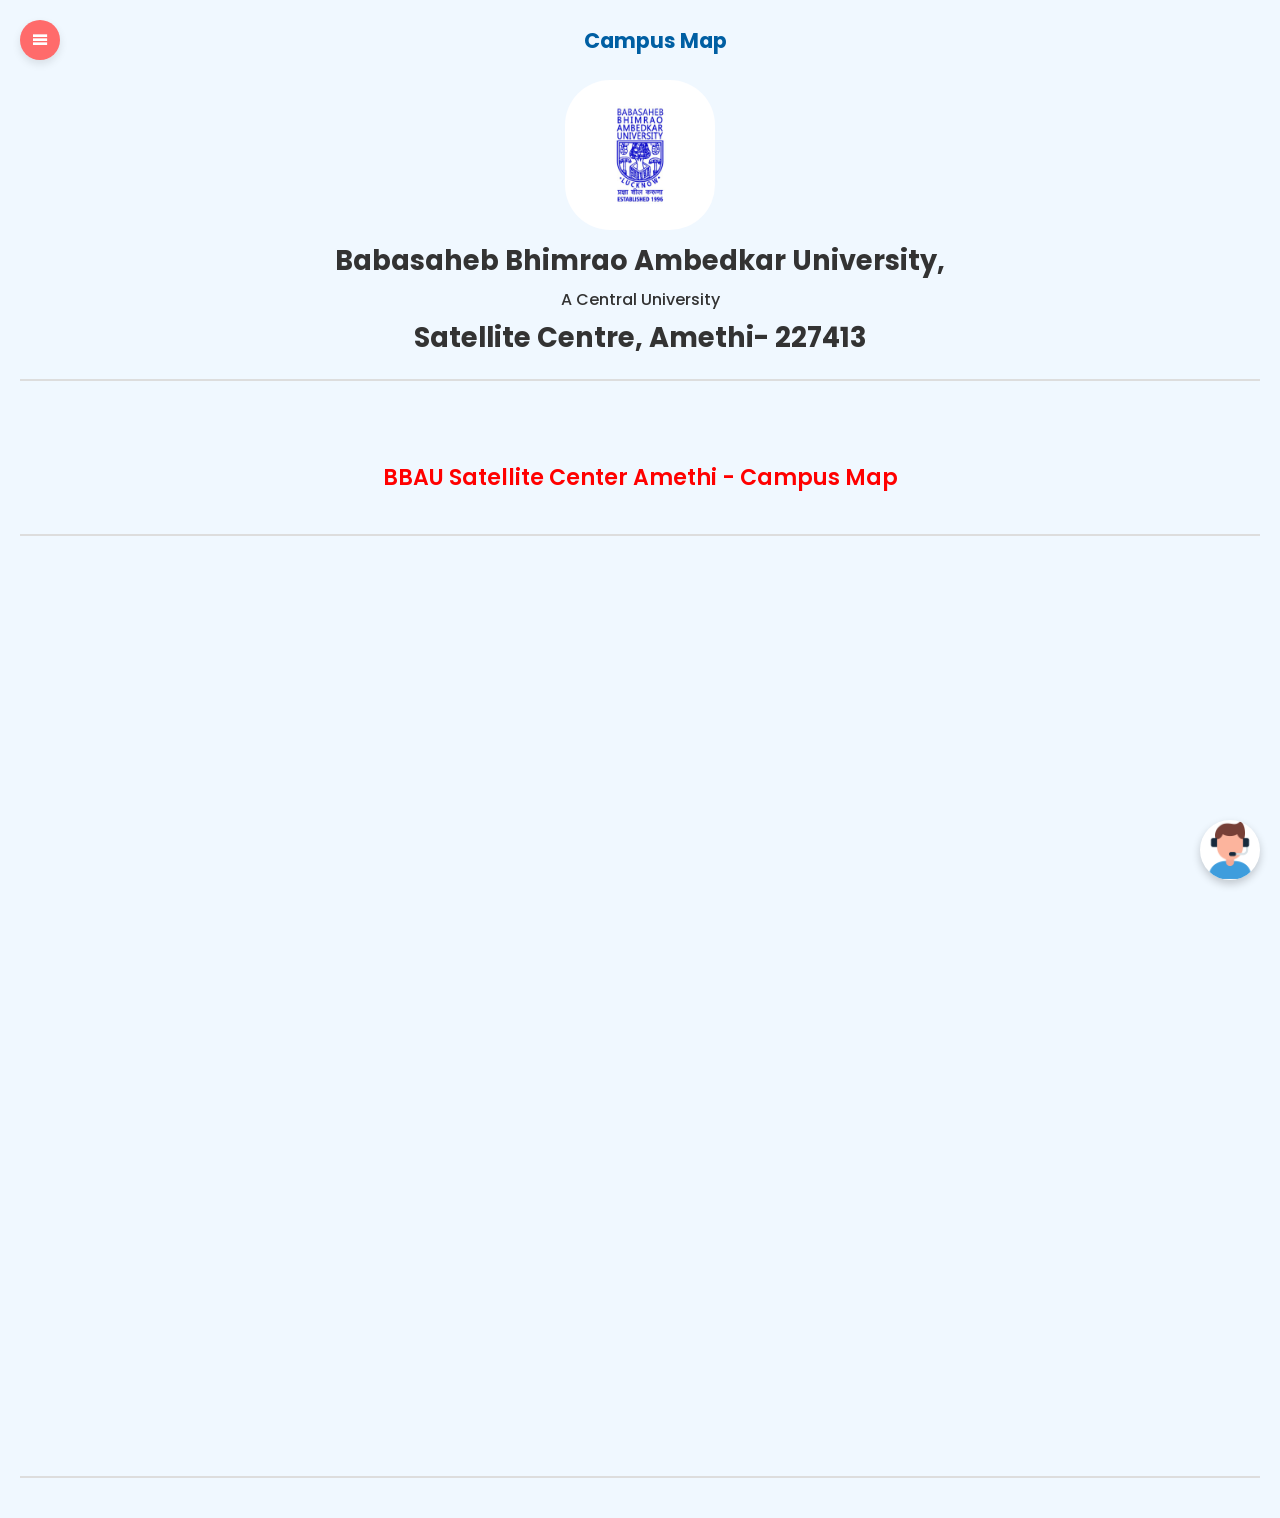
<file: map.html>
<!DOCTYPE html>
<html lang="en">
  <head>
    <meta charset="UTF-8" />
    <meta name="viewport" content="width=device-width, initial-scale=1.0" />
    <title>Campus Map</title>
    <link rel="icon" type="image/png" href="images/appicon2.png" />
    <link rel="stylesheet" href="style.css" />
    <link
      href="https://unpkg.com/boxicons@2.1.4/css/boxicons.min.css"
      rel="stylesheet"
    />
    <style>
      body {
        font-family: Arial, sans-serif;
        overflow-x: scroll;
      }
    </style>
  </head>
  <body>
    <header class="header">
      <div class="navbar" id="navMenu">
        <a href="home.html">Home Page</a>
        <a href="contact.html">ContactUs</a>
      </div>

      <div class="nav-menu-btn">
        <i
          id="Menu"
          class="bx bx-menu"
          onclick="myMenuFunction()"
          title="Menu"
        ></i>
        <i id="Cross" class="bx bxs-x-circle" title="Close"></i>
      </div>
      <h2 class="m-h">Campus Map</h2>
    </header>
    <a href="contact.html#contactForm" class="support-icon">
      <img src="images/customer-support.png" alt="Support Icon" />
    </a>

    <div class="logo-section2">
      <img src="images/bbau-logo.jpg" alt="BBAU Logo" class="college-logo" />
      <h1 class="college-name">Babasaheb Bhimrao Ambedkar University,<br /></h1>
      <h2 class="college-Q">A Central University <br /></h2>
      <h1 class="college-name">Satellite Centre, Amethi- 227413</h1>
    </div>
    <div class="divider"></div>

    <div class="map-heading">
      <h1>BBAU Satellite Center Amethi - Campus Map</h1>
    </div>
    <div class="divider"></div>

    <div class="map-container">
      <iframe
        src="https://www.google.com/maps/d/u/0/embed?mid=1q-zKjqkG8ey67SSViHPcYDBGWS30HVU&ehbc=2E312F&noprof=1"
        title="BBAU Satellite Centre Amethi Campus Map"
        allowfullscreen
      ></iframe>
    </div>
    <div class="divider"></div>

    <script>
      function myMenuFunction() {
        var navMenu = document.getElementById("navMenu");
        var navMenuBtn = document.querySelector(".nav-menu-btn");
        var menuBtn = document.getElementById("Menu");
        var crossBtn = document.getElementById("Cross");

        if (navMenu.className === "navbar") {
          navMenu.className += " responsive";
          navMenuBtn.classList.add("active");
          menuBtn.style.display = "none";
          crossBtn.style.display = "flex";
          document.addEventListener("click", closeMenuOnClickOutside);
        } else {
          navMenu.className = "navbar";
          navMenuBtn.classList.remove("active");
          crossBtn.style.display = "none";
          menuBtn.style.display = "flex";
          document.removeEventListener("click", closeMenuOnClickOutside);
        }
      }
      function closeMenuOnClickOutside(event) {
        var navMenu = document.getElementById("navMenu");
        var navMenuBtn = document.querySelector(".nav-menu-btn");
        var menuBtn = document.getElementById("Menu");
        var crossBtn = document.getElementById("Cross");

        if (
          !navMenu.contains(event.target) &&
          !navMenuBtn.contains(event.target)
        ) {
          navMenu.className = "navbar";
          menuBtn.style.display = "flex";
          crossBtn.style.display = "none";
          document.removeEventListener("click", closeMenuOnClickOutside);
        }
      }
      document.getElementById("Cross").addEventListener("click", function () {
        var navMenu = document.getElementById("navMenu");
        var navMenuBtn = document.querySelector(".nav-menu-btn");
        var menuBtn = document.getElementById("Menu");
        var crossBtn = document.getElementById("Cross");

        navMenu.className = "navbar";
        menuBtn.style.display = "flex";
        crossBtn.style.display = "none";
        navMenuBtn.classList.remove("active");
        document.removeEventListener("click", closeMenuOnClickOutside);
      });
    </script>
  </body>
</html>
</file>
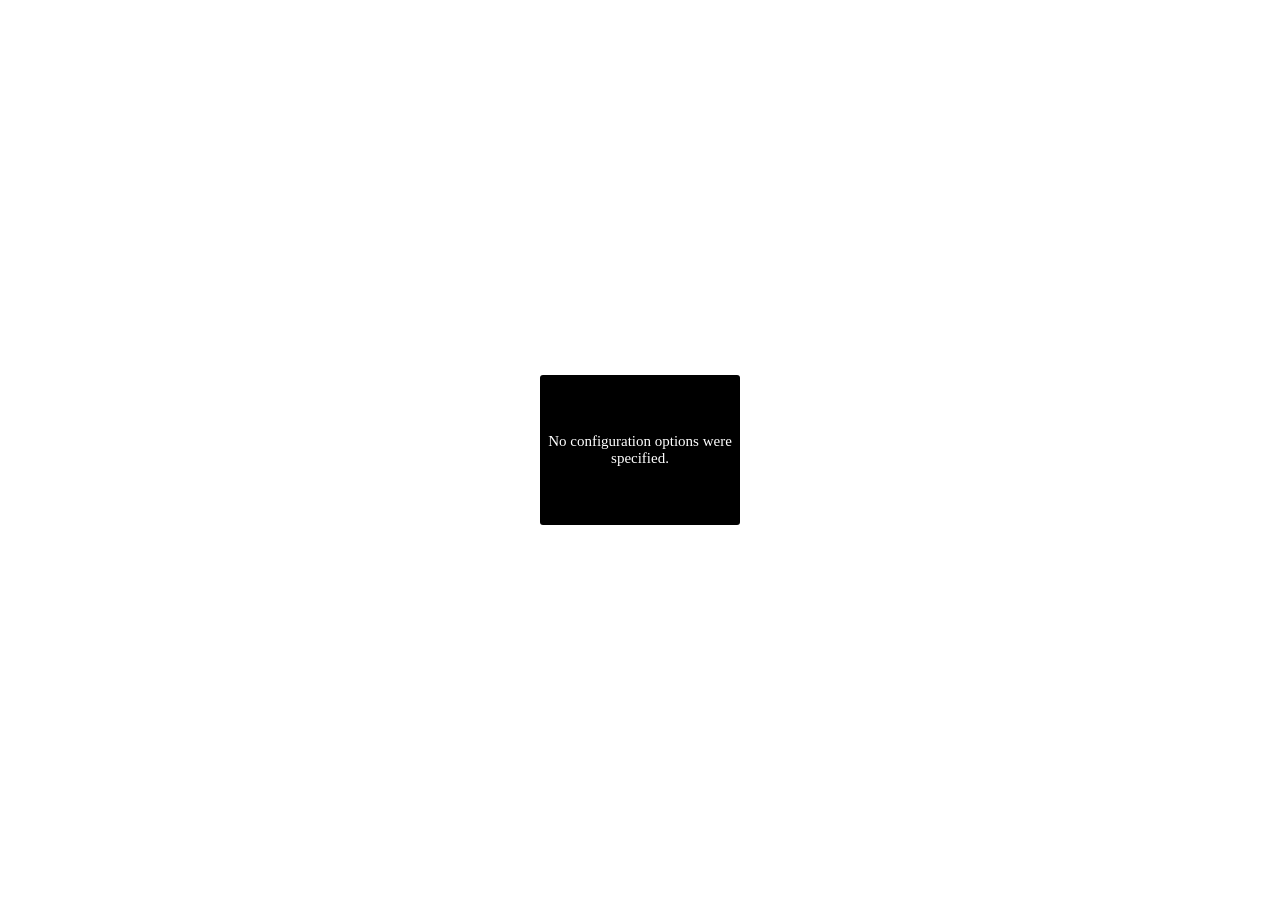
<file: pannellum-2.5.6/pannellum/pannellum.htm>
<!DOCTYPE HTML>
<!-- Pannellum 2.5.6, https://github.com/mpetroff/pannellum -->
<html><head><meta charset=utf-8><meta name=viewport content="width=device-width, initial-scale=1.0"><title>Pannellum</title><style type="text/css">.pnlm-container{margin:0;padding:0;overflow:hidden;position:relative;cursor:default;width:100%;height:100%;font-family:Helvetica,"Nimbus Sans L","Liberation Sans",Arial,sans-serif;background:#f4f4f4 url('data:image/svg+xml,%3Csvg%20xmlns%3D%22http%3A%2F%2Fwww.w3.org%2F2000%2Fsvg%22%20width%3D%2267%22%20height%3D%22100%22%20viewBox%3D%220%200%2067%20100%22%3E%0A%3Cpath%20stroke%3D%22%23ccc%22%20fill%3D%22none%22%20d%3D%22M33.5%2C50%2C0%2C63%2C33.5%2C75%2C67%2C63%2C33.5%2C50m-33.5-50%2C67%2C25m-0.5%2C0%2C0%2C75m-66.5-75%2C67-25m-33.5%2C75%2C0%2C25m0-100%2C0%2C50%22%2F%3E%0A%3C%2Fsvg%3E%0A') repeat;-webkit-user-select:none;-khtml-user-select:none;-moz-user-select:none;-o-user-select:none;-ms-user-select:none;user-select:none;outline:0;line-height:1.4;contain:content}.pnlm-container *{box-sizing:content-box}.pnlm-ui{position:absolute;width:100%;height:100%;z-index:1}.pnlm-grab{cursor:grab;cursor:url('data:image/svg+xml,%3Csvg%20xmlns%3D%22http%3A%2F%2Fwww.w3.org%2F2000%2Fsvg%22%20height%3D%2226%22%20width%3D%2226%22%3E%0A%3Cpath%20stroke%3D%22%23000%22%20stroke-width%3D%221px%22%20fill%3D%22%23fff%22%20d%3D%22m15.3%2020.5s6.38-6.73%204.64-8.24-3.47%201.01-3.47%201.01%203.61-5.72%201.41-6.49c-2.2-0.769-3.33%204.36-3.33%204.36s0.873-5.76-1.06-5.76-1.58%205.39-1.58%205.39-0.574-4.59-2.18-4.12c-1.61%200.468-0.572%205.51-0.572%205.51s-1.58-4.89-2.93-3.79c-1.35%201.11%200.258%205.25%200.572%206.62%200.836%202.43%202.03%202.94%202.17%205.55%22%2F%3E%0A%3C%2Fsvg%3E%0A') 12 8,default}.pnlm-grabbing{cursor:grabbing;cursor:url('data:image/svg+xml,%3Csvg%20xmlns%3D%22http%3A%2F%2Fwww.w3.org%2F2000%2Fsvg%22%20height%3D%2226%22%20width%3D%2226%22%3E%0A%3Cpath%20stroke%3D%22%23000%22%20stroke-width%3D%221px%22%20fill%3D%22%23fff%22%20d%3D%22m15.3%2020.5s5.07-5.29%203.77-6.74c-1.31-1.45-2.53%200.14-2.53%200.14s2.74-3.29%200.535-4.06c-2.2-0.769-2.52%201.3-2.52%201.3s0.81-2.13-1.12-2.13-1.52%201.77-1.52%201.77-0.261-1.59-1.87-1.12c-1.61%200.468-0.874%202.17-0.874%202.17s-0.651-1.55-2-0.445c-1.35%201.11-0.68%202.25-0.365%203.62%200.836%202.43%202.03%202.94%202.17%205.55%22%2F%3E%0A%3C%2Fsvg%3E%0A') 12 8,default}.pnlm-sprite{background-image:url('data:image/svg+xml,%3Csvg%20xmlns%3D%22http%3A%2F%2Fwww.w3.org%2F2000%2Fsvg%22%20width%3D%2226%22%20height%3D%22208%22%3E%0A%3Ccircle%20fill-opacity%3D%22.78%22%20cy%3D%22117%22%20cx%3D%2213%22%20r%3D%2211%22%20fill%3D%22%23fff%22%2F%3E%0A%3Ccircle%20fill-opacity%3D%22.78%22%20cy%3D%22143%22%20cx%3D%2213%22%20r%3D%2211%22%20fill%3D%22%23fff%22%2F%3E%0A%3Ccircle%20cy%3D%22169%22%20cx%3D%2213%22%20r%3D%227%22%20fill%3D%22none%22%20stroke%3D%22%23000%22%20stroke-width%3D%222%22%2F%3E%0A%3Ccircle%20cy%3D%22195%22%20cx%3D%2213%22%20r%3D%227%22%20fill%3D%22none%22%20stroke%3D%22%23000%22%20stroke-width%3D%222%22%2F%3E%0A%3Ccircle%20cx%3D%2213%22%20cy%3D%22195%22%20r%3D%222.5%22%2F%3E%0A%3Cpath%20d%3D%22m5%2083v6h2v-4h4v-2zm10%200v2h4v4h2v-6zm-5%205v6h6v-6zm-5%205v6h6v-2h-4v-4zm14%200v4h-4v2h6v-6z%22%2F%3E%0A%3Cpath%20d%3D%22m13%20110a7%207%200%200%200%20-7%207%207%207%200%200%200%207%207%207%207%200%200%200%207%20-7%207%207%200%200%200%20-7%20-7zm-1%203h2v2h-2zm0%203h2v5h-2z%22%2F%3E%0A%3Cpath%20d%3D%22m5%2057v6h2v-4h4v-2zm10%200v2h4v4h2v-6zm-10%2010v6h6v-2h-4v-4zm14%200v4h-4v2h6v-6z%22%2F%3E%0A%3Cpath%20d%3D%22m17%2038v2h-8v-2z%22%2F%3E%0A%3Cpath%20d%3D%22m12%209v3h-3v2h3v3h2v-3h3v-2h-3v-3z%22%2F%3E%0A%3Cpath%20d%3D%22m13%20136-6.125%206.125h4.375v7.875h3.5v-7.875h4.375z%22%2F%3E%0A%3Cpath%20d%3D%22m10.428%20173.33v-5.77l5-2.89v5.77zm1-1.73%203-1.73-3.001-1.74z%22%2F%3E%0A%3C%2Fsvg%3E%0A')}.pnlm-container:-moz-full-screen{height:100%!important;width:100%!important;position:static!important}.pnlm-container:-webkit-full-screen{height:100%!important;width:100%!important;position:static!important}.pnlm-container:-ms-fullscreen{height:100%!important;width:100%!important;position:static!important}.pnlm-container:fullscreen{height:100%!important;width:100%!important;position:static!important}.pnlm-render-container{cursor:inherit;position:absolute;height:100%;width:100%}.pnlm-controls{margin-top:4px;background-color:#fff;border:1px solid #999;border-color:rgba(0,0,0,0.4);border-radius:3px;cursor:pointer;z-index:2;-webkit-transform:translateZ(9999px);transform:translateZ(9999px)}.pnlm-control:hover{background-color:#f8f8f8}.pnlm-controls-container{position:absolute;top:0;left:4px;z-index:1}.pnlm-zoom-controls{width:26px;height:52px}.pnlm-zoom-in{width:100%;height:50%;position:absolute;top:0;border-radius:3px 3px 0 0}.pnlm-zoom-out{width:100%;height:50%;position:absolute;bottom:0;background-position:0 -26px;border-top:1px solid #ddd;border-top-color:rgba(0,0,0,0.10);border-radius:0 0 3px 3px}.pnlm-fullscreen-toggle-button,.pnlm-orientation-button,.pnlm-hot-spot-debug-indicator{width:26px;height:26px}.pnlm-hot-spot-debug-indicator{position:absolute;top:50%;left:50%;width:26px;height:26px;margin:-13px 0 0 -13px;background-color:rgba(255,255,255,0.5);border-radius:13px;display:none}.pnlm-orientation-button-inactive{background-position:0 -156px}.pnlm-orientation-button-active{background-position:0 -182px}.pnlm-fullscreen-toggle-button-inactive{background-position:0 -52px}.pnlm-fullscreen-toggle-button-active{background-position:0 -78px}.pnlm-panorama-info{position:absolute;bottom:4px;background-color:rgba(0,0,0,0.7);border-radius:0 3px 3px 0;padding-right:10px;color:#fff;text-align:left;display:none;z-index:2;-webkit-transform:translateZ(9999px);transform:translateZ(9999px)}.pnlm-title-box{position:relative;font-size:20px;display:table;padding-left:5px;margin-bottom:3px}.pnlm-author-box{position:relative;font-size:12px;display:table;padding-left:5px}.pnlm-load-box{position:absolute;top:50%;left:50%;width:200px;height:150px;margin:-75px 0 0 -100px;background-color:rgba(0,0,0,0.7);border-radius:3px;text-align:center;font-size:20px;display:none;color:#fff}.pnlm-load-box p{margin:20px 0}.pnlm-lbox{position:absolute;top:50%;left:50%;width:20px;height:20px;margin:-10px 0 0 -10px;display:none}.pnlm-loading{animation-duration:1.5s;-webkit-animation-duration:1.5s;animation-name:pnlm-mv;-webkit-animation-name:pnlm-mv;animation-iteration-count:infinite;-webkit-animation-iteration-count:infinite;animation-timing-function:linear;-webkit-animation-timing-function:linear;height:10px;width:10px;background-color:#fff;position:relative}@keyframes pnlm-mv{from{left:0;top:0}25%{left:10px;top:0}50%{left:10px;top:10px}75%{left:0;top:10px}to{left:0;top:0}}@-webkit-keyframes pnlm-mv{from{left:0;top:0}25%{left:10px;top:0}50%{left:10px;top:10px}75%{left:0;top:10px}to{left:0;top:0}}.pnlm-load-button{position:absolute;top:50%;left:50%;width:200px;height:100px;margin:-50px 0 0 -100px;background-color:rgba(0,0,0,.7);border-radius:3px;text-align:center;font-size:20px;display:table;color:#fff;cursor:pointer}.pnlm-load-button:hover{background-color:rgba(0,0,0,.8)}.pnlm-load-button p{display:table-cell;vertical-align:middle}.pnlm-info-box{font-size:15px;position:absolute;top:50%;left:50%;width:200px;height:150px;margin:-75px 0 0 -100px;background-color:#000;border-radius:3px;display:table;text-align:center;color:#fff;table-layout:fixed}.pnlm-info-box a,.pnlm-author-box a{color:#fff;word-wrap:break-word;overflow-wrap:break-word}.pnlm-info-box p{display:table-cell;vertical-align:middle;padding:0 5px 0 5px}.pnlm-error-msg{display:none}.pnlm-about-msg{font-size:11px;line-height:11px;color:#fff;padding:5px 8px 5px 8px;background:rgba(0,0,0,0.7);border-radius:3px;position:absolute;top:50px;left:50px;display:none;opacity:0;-moz-transition:opacity .3s ease-in-out;-webkit-transition:opacity .3s ease-in-out;-o-transition:opacity .3s ease-in-out;-ms-transition:opacity .3s ease-in-out;transition:opacity .3s ease-in-out;z-index:1}.pnlm-about-msg a:link,.pnlm-about-msg a:visited{color:#fff}.pnlm-about-msg a:hover,.pnlm-about-msg a:active{color:#eee}.pnlm-hotspot-base{position:absolute;visibility:hidden;cursor:default;vertical-align:middle;top:0;z-index:1}.pnlm-hotspot{height:26px;width:26px;border-radius:13px}.pnlm-hotspot:hover{background-color:rgba(255,255,255,0.2)}.pnlm-hotspot.pnlm-info{background-position:0 -104px}.pnlm-hotspot.pnlm-scene{background-position:0 -130px}div.pnlm-tooltip span{visibility:hidden;position:absolute;border-radius:3px;background-color:rgba(0,0,0,0.7);color:#fff;text-align:center;max-width:200px;padding:5px 10px;margin-left:-220px;cursor:default}div.pnlm-tooltip:hover span{visibility:visible}div.pnlm-tooltip:hover span:after{content:'';position:absolute;width:0;height:0;border-width:10px;border-style:solid;border-color:rgba(0,0,0,0.7) transparent transparent transparent;bottom:-20px;left:-10px;margin:0 50%}.pnlm-compass{position:absolute;width:50px;height:50px;right:4px;bottom:4px;border-radius:25px;background-image:url('data:image/svg+xml,%3Csvg%20xmlns%3D%22http%3A%2F%2Fwww.w3.org%2F2000%2Fsvg%22%20height%3D%2250%22%20width%3D%2250%22%3E%0A%3Cpath%20d%3D%22m24.5078%206-3.2578%2018h7.5l-3.25781-18h-0.984376zm-3.2578%2020%203.2578%2018h0.9844l3.2578-18h-7.5zm1.19531%200.9941h5.10938l-2.5547%2014.1075-2.5547-14.1075z%22%2F%3E%0A%3C%2Fsvg%3E%0A');cursor:default;display:none}.pnlm-world{position:absolute;left:50%;top:50%}.pnlm-face{position:absolute;-webkit-transform-origin:0 0;transform-origin:0 0}.pnlm-dragfix,.pnlm-preview-img{position:absolute;height:100%;width:100%}.pnlm-preview-img{background-size:cover;background-position:center}.pnlm-lbar{width:150px;margin:0 auto;border:#fff 1px solid;height:6px}.pnlm-lbar-fill{background:#fff;height:100%;width:0}.pnlm-lmsg{font-size:12px}.pnlm-fade-img{position:absolute;top:0;left:0}.pnlm-pointer{cursor:pointer}html{height:100%}body{margin:0;padding:0;overflow:hidden;position:fixed;cursor:default;width:100%;height:100%}</style></head><body><div id=container><noscript><div class=pnlm-info-box><p>Javascript is required to view this panorama.<br>(It could be worse; you could need a plugin.)</p></div></noscript></div><script type="text/javascript">window.libpannellum=function(y,c,p){function H(L){function H(a,f){return 1==a.level&&1!=f.level?-1:1==f.level&&1!=a.level?1:f.timestamp-a.timestamp}function Q(a,f){return a.level!=f.level?a.level-f.level:a.diff-f.diff}function ka(a,f,d,c,m,e){this.vertices=a;this.side=f;this.level=d;this.x=c;this.y=m;this.path=e.replace("%s",f).replace("%l",d).replace("%x",c).replace("%y",m)}function Ha(a,f,c,p,m){var e;var g=f.vertices;e=la(a,g.slice(0,3));var t=la(a,g.slice(3,6)),x=la(a,g.slice(6,9)),g=la(a,g.slice(9,
12)),s=e[0]+t[0]+x[0]+g[0];-4==s||4==s?e=!1:(s=e[1]+t[1]+x[1]+g[1],e=-4==s||4==s?!1:4!=e[2]+t[2]+x[2]+g[2]);if(e){e=f.vertices;t=e[0]+e[3]+e[6]+e[9];x=e[1]+e[4]+e[7]+e[10];g=e[2]+e[5]+e[8]+e[11];s=Math.sqrt(t*t+x*x+g*g);g=Math.asin(g/s);t=Math.atan2(x,t)-p;t+=t>Math.PI?-2*Math.PI:t<-Math.PI?2*Math.PI:0;t=Math.abs(t);f.diff=Math.acos(Math.sin(c)*Math.sin(g)+Math.cos(c)*Math.cos(g)*Math.cos(t));t=!1;for(x=0;x<d.nodeCache.length;x++)if(d.nodeCache[x].path==f.path){t=!0;d.nodeCache[x].timestamp=d.nodeCacheTimestamp++;
d.nodeCache[x].diff=f.diff;d.currentNodes.push(d.nodeCache[x]);break}t||(f.timestamp=d.nodeCacheTimestamp++,d.currentNodes.push(f),d.nodeCache.push(f));if(f.level<d.level){var g=n.cubeResolution*Math.pow(2,f.level-n.maxLevel),t=Math.ceil(g*n.invTileResolution)-1,x=g%n.tileResolution*2,k=2*g%n.tileResolution;0===k&&(k=n.tileResolution);0===x&&(x=2*n.tileResolution);s=0.5;if(f.x==t||f.y==t)s=1-n.tileResolution/(n.tileResolution+k);var l=1-s,g=[],z=s,y=s,E=s,J=l,A=l,C=l;if(k<n.tileResolution)if(f.x==
t&&f.y!=t){if(A=y=0.5,"d"==f.side||"u"==f.side)C=E=0.5}else f.x!=t&&f.y==t&&(J=z=0.5,"l"==f.side||"r"==f.side)&&(C=E=0.5);x<=n.tileResolution&&(f.x==t&&(z=0,J=1,"l"==f.side||"r"==f.side)&&(E=0,C=1),f.y==t&&(y=0,A=1,"d"==f.side||"u"==f.side)&&(E=0,C=1));k=[e[0],e[1],e[2],e[0]*z+e[3]*J,e[1]*s+e[4]*l,e[2]*E+e[5]*C,e[0]*z+e[6]*J,e[1]*y+e[7]*A,e[2]*E+e[8]*C,e[0]*s+e[9]*l,e[1]*y+e[10]*A,e[2]*E+e[11]*C];k=new ka(k,f.side,f.level+1,2*f.x,2*f.y,n.fullpath);g.push(k);f.x==t&&x<=n.tileResolution||(k=[e[0]*z+
e[3]*J,e[1]*s+e[4]*l,e[2]*E+e[5]*C,e[3],e[4],e[5],e[3]*s+e[6]*l,e[4]*y+e[7]*A,e[5]*E+e[8]*C,e[0]*z+e[6]*J,e[1]*y+e[7]*A,e[2]*E+e[8]*C],k=new ka(k,f.side,f.level+1,2*f.x+1,2*f.y,n.fullpath),g.push(k));f.x==t&&x<=n.tileResolution||f.y==t&&x<=n.tileResolution||(k=[e[0]*z+e[6]*J,e[1]*y+e[7]*A,e[2]*E+e[8]*C,e[3]*s+e[6]*l,e[4]*y+e[7]*A,e[5]*E+e[8]*C,e[6],e[7],e[8],e[9]*z+e[6]*J,e[10]*s+e[7]*l,e[11]*E+e[8]*C],k=new ka(k,f.side,f.level+1,2*f.x+1,2*f.y+1,n.fullpath),g.push(k));f.y==t&&x<=n.tileResolution||
(k=[e[0]*s+e[9]*l,e[1]*y+e[10]*A,e[2]*E+e[11]*C,e[0]*z+e[6]*J,e[1]*y+e[7]*A,e[2]*E+e[8]*C,e[9]*z+e[6]*J,e[10]*s+e[7]*l,e[11]*E+e[8]*C,e[9],e[10],e[11]],k=new ka(k,f.side,f.level+1,2*f.x,2*f.y+1,n.fullpath),g.push(k));for(f=0;f<g.length;f++)Ha(a,g[f],c,p,m)}}}function sa(){return[-1,1,-1,1,1,-1,1,-1,-1,-1,-1,-1,1,1,1,-1,1,1,-1,-1,1,1,-1,1,-1,1,1,1,1,1,1,1,-1,-1,1,-1,-1,-1,-1,1,-1,-1,1,-1,1,-1,-1,1,-1,1,1,-1,1,-1,-1,-1,-1,-1,-1,1,1,1,-1,1,1,1,1,-1,1,1,-1,-1]}function ta(a,f,d){var c=Math.sin(f);f=Math.cos(f);
if("x"==d)return[a[0],f*a[1]+c*a[2],f*a[2]-c*a[1],a[3],f*a[4]+c*a[5],f*a[5]-c*a[4],a[6],f*a[7]+c*a[8],f*a[8]-c*a[7]];if("y"==d)return[f*a[0]-c*a[2],a[1],f*a[2]+c*a[0],f*a[3]-c*a[5],a[4],f*a[5]+c*a[3],f*a[6]-c*a[8],a[7],f*a[8]+c*a[6]];if("z"==d)return[f*a[0]+c*a[1],f*a[1]-c*a[0],a[2],f*a[3]+c*a[4],f*a[4]-c*a[3],a[5],f*a[6]+c*a[7],f*a[7]-c*a[6],a[8]]}function ma(a){return[a[0],a[4],a[8],a[12],a[1],a[5],a[9],a[13],a[2],a[6],a[10],a[14],a[3],a[7],a[11],a[15]]}function Ia(a){Ja(a,a.path+"."+n.extension,
function(f,c){a.texture=f;a.textureLoaded=c?2:1},ua.crossOrigin)}function la(a,f){var c=[a[0]*f[0]+a[1]*f[1]+a[2]*f[2],a[4]*f[0]+a[5]*f[1]+a[6]*f[2],a[11]+a[8]*f[0]+a[9]*f[1]+a[10]*f[2],1/(a[12]*f[0]+a[13]*f[1]+a[14]*f[2])],d=c[0]*c[3],m=c[1]*c[3],c=c[2]*c[3],e=[0,0,0];-1>d&&(e[0]=-1);1<d&&(e[0]=1);-1>m&&(e[1]=-1);1<m&&(e[1]=1);if(-1>c||1<c)e[2]=1;return e}function Ca(){console.log("Reducing canvas size due to error 1286!");A.width=Math.round(A.width/2);A.height=Math.round(A.height/2)}var A=c.createElement("canvas");
A.style.width=A.style.height="100%";L.appendChild(A);var d,a,V,W,aa,S,va,ha,n,z,F,da,Da,Z,na,ua;this.init=function(M,f,y,I,m,e,g,t){function x(a){if(Q){var f=a*a*4,e=new Uint8ClampedArray(f),c=t.backgroundColor?t.backgroundColor:[0,0,0];c[0]*=255;c[1]*=255;c[2]*=255;for(var b=0;b<f;b++)e[b++]=c[0],e[b++]=c[1],e[b++]=c[2];a=new ImageData(e,a,a);for(s=0;6>s;s++)0==n[s].width&&(n[s]=a)}}f===p&&(f="equirectangular");if("equirectangular"!=f&&"cubemap"!=f&&"multires"!=f)throw console.log("Error: invalid image type specified!"),
{type:"config error"};z=f;n=M;F=y;ua=t||{};if(d){V&&(a.detachShader(d,V),a.deleteShader(V));W&&(a.detachShader(d,W),a.deleteShader(W));a.bindBuffer(a.ARRAY_BUFFER,null);a.bindBuffer(a.ELEMENT_ARRAY_BUFFER,null);d.texture&&a.deleteTexture(d.texture);if(d.nodeCache)for(M=0;M<d.nodeCache.length;M++)a.deleteTexture(d.nodeCache[M].texture);a.deleteProgram(d);d=p}ha=p;var s,Q=!1,B;if("cubemap"==z)for(s=0;6>s;s++)0<n[s].width?(B===p&&(B=n[s].width),B!=n[s].width&&console.log("Cube faces have inconsistent widths: "+
B+" vs. "+n[s].width)):Q=!0;"cubemap"==z&&0!==(B&B-1)&&(navigator.userAgent.toLowerCase().match(/(iphone|ipod|ipad).* os 8_/)||navigator.userAgent.toLowerCase().match(/(iphone|ipod|ipad).* os 9_/)||navigator.userAgent.toLowerCase().match(/(iphone|ipod|ipad).* os 10_/)||navigator.userAgent.match(/Trident.*rv[ :]*11\./))||(a||(a=A.getContext("experimental-webgl",{alpha:!1,depth:!1})),a&&1286==a.getError()&&Ca());if(!a&&("multires"==z&&n.hasOwnProperty("fallbackPath")||"cubemap"==z)&&("WebkitAppearance"in
c.documentElement.style||navigator.userAgent.match(/Trident.*rv[ :]*11\./)||-1!==navigator.appVersion.indexOf("MSIE 10"))){S&&L.removeChild(S);S=c.createElement("div");S.className="pnlm-world";I=n.basePath?n.basePath+n.fallbackPath:n.fallbackPath;var H="frblud".split(""),T=0;m=function(){var a=c.createElement("canvas");a.className="pnlm-face pnlm-"+H[this.side]+"face";S.appendChild(a);var f=a.getContext("2d");a.style.width=this.width+4+"px";a.style.height=this.height+4+"px";a.width=this.width+4;a.height=
this.height+4;f.drawImage(this,2,2);var e=f.getImageData(0,0,a.width,a.height),g=e.data,b,d;for(b=2;b<a.width-2;b++)for(d=0;4>d;d++)g[4*(b+a.width)+d]=g[4*(b+2*a.width)+d],g[4*(b+a.width*(a.height-2))+d]=g[4*(b+a.width*(a.height-3))+d];for(b=2;b<a.height-2;b++)for(d=0;4>d;d++)g[4*(b*a.width+1)+d]=g[4*(b*a.width+2)+d],g[4*((b+1)*a.width-2)+d]=g[4*((b+1)*a.width-3)+d];for(d=0;4>d;d++)g[4*(a.width+1)+d]=g[4*(2*a.width+2)+d],g[4*(2*a.width-2)+d]=g[4*(3*a.width-3)+d],g[4*(a.width*(a.height-2)+1)+d]=g[4*
(a.width*(a.height-3)+2)+d],g[4*(a.width*(a.height-1)-2)+d]=g[4*(a.width*(a.height-2)-3)+d];for(b=1;b<a.width-1;b++)for(d=0;4>d;d++)g[4*b+d]=g[4*(b+a.width)+d],g[4*(b+a.width*(a.height-1))+d]=g[4*(b+a.width*(a.height-2))+d];for(b=1;b<a.height-1;b++)for(d=0;4>d;d++)g[b*a.width*4+d]=g[4*(b*a.width+1)+d],g[4*((b+1)*a.width-1)+d]=g[4*((b+1)*a.width-2)+d];for(d=0;4>d;d++)g[d]=g[4*(a.width+1)+d],g[4*(a.width-1)+d]=g[4*(2*a.width-2)+d],g[a.width*(a.height-1)*4+d]=g[4*(a.width*(a.height-2)+1)+d],g[4*(a.width*
a.height-1)+d]=g[4*(a.width*(a.height-1)-2)+d];f.putImageData(e,0,0);E.call(this)};var E=function(){0<this.width?(aa===p&&(aa=this.width),aa!=this.width&&console.log("Fallback faces have inconsistent widths: "+aa+" vs. "+this.width)):Q=!0;T++;6==T&&(aa=this.width,L.appendChild(S),g())},Q=!1;for(s=0;6>s;s++)e=new Image,e.crossOrigin=ua.crossOrigin?ua.crossOrigin:"anonymous",e.side=s,e.onload=m,e.onerror=E,e.src="multires"==z?I.replace("%s",H[s])+"."+n.extension:n[s].src;x(aa)}else{if(!a)throw console.log("Error: no WebGL support detected!"),
{type:"no webgl"};"cubemap"==z&&x(B);n.fullpath=n.basePath?n.basePath+n.path:n.path;n.invTileResolution=1/n.tileResolution;M=sa();va=[];for(s=0;6>s;s++)va[s]=M.slice(12*s,12*s+12),M=sa();M=0;if("equirectangular"==z){if(M=a.getParameter(a.MAX_TEXTURE_SIZE),Math.max(n.width/2,n.height)>M)throw console.log("Error: The image is too big; it's "+n.width+"px wide, but this device's maximum supported size is "+2*M+"px."),{type:"webgl size error",width:n.width,maxWidth:2*M};}else if("cubemap"==z&&B>a.getParameter(a.MAX_CUBE_MAP_TEXTURE_SIZE))throw console.log("Error: The image is too big; it's "+
B+"px wide, but this device's maximum supported size is "+M+"px."),{type:"webgl size error",width:B,maxWidth:M};t===p||t.horizonPitch===p&&t.horizonRoll===p||(ha=[t.horizonPitch==p?0:t.horizonPitch,t.horizonRoll==p?0:t.horizonRoll]);B=a.TEXTURE_2D;a.viewport(0,0,a.drawingBufferWidth,a.drawingBufferHeight);a.getShaderPrecisionFormat&&(f=a.getShaderPrecisionFormat(a.FRAGMENT_SHADER,a.HIGH_FLOAT))&&1>f.precision&&(oa=oa.replace("highp","mediump"));V=a.createShader(a.VERTEX_SHADER);f=l;"multires"==z&&
(f=k);a.shaderSource(V,f);a.compileShader(V);W=a.createShader(a.FRAGMENT_SHADER);f=pa;"cubemap"==z?(B=a.TEXTURE_CUBE_MAP,f=bb):"multires"==z&&(f=Ra);a.shaderSource(W,f);a.compileShader(W);d=a.createProgram();a.attachShader(d,V);a.attachShader(d,W);a.linkProgram(d);a.getShaderParameter(V,a.COMPILE_STATUS)||console.log(a.getShaderInfoLog(V));a.getShaderParameter(W,a.COMPILE_STATUS)||console.log(a.getShaderInfoLog(W));a.getProgramParameter(d,a.LINK_STATUS)||console.log(a.getProgramInfoLog(d));a.useProgram(d);
d.drawInProgress=!1;f=t.backgroundColor?t.backgroundColor:[0,0,0];a.clearColor(f[0],f[1],f[2],1);a.clear(a.COLOR_BUFFER_BIT);d.texCoordLocation=a.getAttribLocation(d,"a_texCoord");a.enableVertexAttribArray(d.texCoordLocation);"multires"!=z?(da||(da=a.createBuffer()),a.bindBuffer(a.ARRAY_BUFFER,da),a.bufferData(a.ARRAY_BUFFER,new Float32Array([-1,1,1,1,1,-1,-1,1,1,-1,-1,-1]),a.STATIC_DRAW),a.vertexAttribPointer(d.texCoordLocation,2,a.FLOAT,!1,0,0),d.aspectRatio=a.getUniformLocation(d,"u_aspectRatio"),
a.uniform1f(d.aspectRatio,a.drawingBufferWidth/a.drawingBufferHeight),d.psi=a.getUniformLocation(d,"u_psi"),d.theta=a.getUniformLocation(d,"u_theta"),d.f=a.getUniformLocation(d,"u_f"),d.h=a.getUniformLocation(d,"u_h"),d.v=a.getUniformLocation(d,"u_v"),d.vo=a.getUniformLocation(d,"u_vo"),d.rot=a.getUniformLocation(d,"u_rot"),a.uniform1f(d.h,I/(2*Math.PI)),a.uniform1f(d.v,m/Math.PI),a.uniform1f(d.vo,e/Math.PI*2),"equirectangular"==z&&(d.backgroundColor=a.getUniformLocation(d,"u_backgroundColor"),a.uniform4fv(d.backgroundColor,
f.concat([1]))),d.texture=a.createTexture(),a.bindTexture(B,d.texture),"cubemap"==z?(a.texImage2D(a.TEXTURE_CUBE_MAP_POSITIVE_X,0,a.RGB,a.RGB,a.UNSIGNED_BYTE,n[1]),a.texImage2D(a.TEXTURE_CUBE_MAP_NEGATIVE_X,0,a.RGB,a.RGB,a.UNSIGNED_BYTE,n[3]),a.texImage2D(a.TEXTURE_CUBE_MAP_POSITIVE_Y,0,a.RGB,a.RGB,a.UNSIGNED_BYTE,n[4]),a.texImage2D(a.TEXTURE_CUBE_MAP_NEGATIVE_Y,0,a.RGB,a.RGB,a.UNSIGNED_BYTE,n[5]),a.texImage2D(a.TEXTURE_CUBE_MAP_POSITIVE_Z,0,a.RGB,a.RGB,a.UNSIGNED_BYTE,n[0]),a.texImage2D(a.TEXTURE_CUBE_MAP_NEGATIVE_Z,
0,a.RGB,a.RGB,a.UNSIGNED_BYTE,n[2])):n.width<=M?(a.uniform1i(a.getUniformLocation(d,"u_splitImage"),0),a.texImage2D(B,0,a.RGB,a.RGB,a.UNSIGNED_BYTE,n)):(a.uniform1i(a.getUniformLocation(d,"u_splitImage"),1),I=c.createElement("canvas"),I.width=n.width/2,I.height=n.height,I=I.getContext("2d"),I.drawImage(n,0,0),m=I.getImageData(0,0,n.width/2,n.height),a.texImage2D(B,0,a.RGB,a.RGB,a.UNSIGNED_BYTE,m),d.texture2=a.createTexture(),a.activeTexture(a.TEXTURE1),a.bindTexture(B,d.texture2),a.uniform1i(a.getUniformLocation(d,
"u_image1"),1),I.drawImage(n,-n.width/2,0),m=I.getImageData(0,0,n.width/2,n.height),a.texImage2D(B,0,a.RGB,a.RGB,a.UNSIGNED_BYTE,m),a.texParameteri(B,a.TEXTURE_WRAP_S,a.CLAMP_TO_EDGE),a.texParameteri(B,a.TEXTURE_WRAP_T,a.CLAMP_TO_EDGE),a.texParameteri(B,a.TEXTURE_MIN_FILTER,a.LINEAR),a.texParameteri(B,a.TEXTURE_MAG_FILTER,a.LINEAR),a.activeTexture(a.TEXTURE0)),a.texParameteri(B,a.TEXTURE_WRAP_S,a.CLAMP_TO_EDGE),a.texParameteri(B,a.TEXTURE_WRAP_T,a.CLAMP_TO_EDGE),a.texParameteri(B,a.TEXTURE_MIN_FILTER,
a.LINEAR),a.texParameteri(B,a.TEXTURE_MAG_FILTER,a.LINEAR)):(d.vertPosLocation=a.getAttribLocation(d,"a_vertCoord"),a.enableVertexAttribArray(d.vertPosLocation),Da||(Da=a.createBuffer()),Z||(Z=a.createBuffer()),na||(na=a.createBuffer()),a.bindBuffer(a.ARRAY_BUFFER,Z),a.bufferData(a.ARRAY_BUFFER,new Float32Array([0,0,1,0,1,1,0,1]),a.STATIC_DRAW),a.bindBuffer(a.ELEMENT_ARRAY_BUFFER,na),a.bufferData(a.ELEMENT_ARRAY_BUFFER,new Uint16Array([0,1,2,0,2,3]),a.STATIC_DRAW),d.perspUniform=a.getUniformLocation(d,
"u_perspMatrix"),d.cubeUniform=a.getUniformLocation(d,"u_cubeMatrix"),d.level=-1,d.currentNodes=[],d.nodeCache=[],d.nodeCacheTimestamp=0);I=a.getError();if(0!==I)throw console.log("Error: Something went wrong with WebGL!",I),{type:"webgl error"};g()}};this.destroy=function(){L!==p&&(A!==p&&L.contains(A)&&L.removeChild(A),S!==p&&L.contains(S)&&L.removeChild(S));if(a){var d=a.getExtension("WEBGL_lose_context");d&&d.loseContext()}};this.resize=function(){var c=y.devicePixelRatio||1;A.width=A.clientWidth*
c;A.height=A.clientHeight*c;a&&(1286==a.getError()&&Ca(),a.viewport(0,0,a.drawingBufferWidth,a.drawingBufferHeight),"multires"!=z&&a.uniform1f(d.aspectRatio,A.clientWidth/A.clientHeight))};this.resize();this.setPose=function(a,d){ha=[a,d]};this.render=function(c,f,k,l){var m,e=0;l===p&&(l={});l.roll&&(e=l.roll);if(ha!==p){m=ha[0];var g=ha[1],t=c,x=f,s=Math.cos(g)*Math.sin(c)*Math.sin(m)+Math.cos(c)*(Math.cos(m)*Math.cos(f)+Math.sin(g)*Math.sin(m)*Math.sin(f)),y=-Math.sin(c)*Math.sin(g)+Math.cos(c)*
Math.cos(g)*Math.sin(f);c=Math.cos(g)*Math.cos(m)*Math.sin(c)+Math.cos(c)*(-Math.cos(f)*Math.sin(m)+Math.cos(m)*Math.sin(g)*Math.sin(f));c=Math.asin(Math.max(Math.min(c,1),-1));f=Math.atan2(y,s);m=[Math.cos(t)*(Math.sin(g)*Math.sin(m)*Math.cos(x)-Math.cos(m)*Math.sin(x)),Math.cos(t)*Math.cos(g)*Math.cos(x),Math.cos(t)*(Math.cos(m)*Math.sin(g)*Math.cos(x)+Math.sin(x)*Math.sin(m))];g=[-Math.cos(c)*Math.sin(f),Math.cos(c)*Math.cos(f)];g=Math.acos(Math.max(Math.min((m[0]*g[0]+m[1]*g[1])/(Math.sqrt(m[0]*
m[0]+m[1]*m[1]+m[2]*m[2])*Math.sqrt(g[0]*g[0]+g[1]*g[1])),1),-1));0>m[2]&&(g=2*Math.PI-g);e+=g}if(a||"multires"!=z&&"cubemap"!=z){if("multires"!=z)k=2*Math.atan(Math.tan(0.5*k)/(a.drawingBufferWidth/a.drawingBufferHeight)),k=1/Math.tan(0.5*k),a.uniform1f(d.psi,f),a.uniform1f(d.theta,c),a.uniform1f(d.rot,e),a.uniform1f(d.f,k),!0===F&&"equirectangular"==z&&(a.bindTexture(a.TEXTURE_2D,d.texture),a.texImage2D(a.TEXTURE_2D,0,a.RGB,a.RGB,a.UNSIGNED_BYTE,n)),a.drawArrays(a.TRIANGLES,0,6);else{m=a.drawingBufferWidth/
a.drawingBufferHeight;g=2*Math.atan(Math.tan(k/2)*a.drawingBufferHeight/a.drawingBufferWidth);g=1/Math.tan(g/2);m=[g/m,0,0,0,0,g,0,0,0,0,100.1/-99.9,20/-99.9,0,0,-1,0];for(g=1;g<n.maxLevel&&a.drawingBufferWidth>n.tileResolution*Math.pow(2,g-1)*Math.tan(k/2)*0.707;)g++;d.level=g;g=[1,0,0,0,1,0,0,0,1];g=ta(g,-e,"z");g=ta(g,-c,"x");g=ta(g,f,"y");g=[g[0],g[1],g[2],0,g[3],g[4],g[5],0,g[6],g[7],g[8],0,0,0,0,1];a.uniformMatrix4fv(d.perspUniform,!1,new Float32Array(ma(m)));a.uniformMatrix4fv(d.cubeUniform,
!1,new Float32Array(ma(g)));e=[m[0]*g[0],m[0]*g[1],m[0]*g[2],0,m[5]*g[4],m[5]*g[5],m[5]*g[6],0,m[10]*g[8],m[10]*g[9],m[10]*g[10],m[11],-g[8],-g[9],-g[10],0];d.nodeCache.sort(H);if(200<d.nodeCache.length&&d.nodeCache.length>d.currentNodes.length+50)for(m=d.nodeCache.splice(200,d.nodeCache.length-200),g=0;g<m.length;g++)a.deleteTexture(m[g].texture);d.currentNodes=[];g="fbudlr".split("");for(m=0;6>m;m++)t=new ka(va[m],g[m],1,0,0,n.fullpath),Ha(e,t,c,f,k);d.currentNodes.sort(Q);for(c=T.length-1;0<=c;c--)-1===
d.currentNodes.indexOf(T[c].node)&&(T[c].node.textureLoad=!1,T.splice(c,1));if(0===T.length)for(c=0;c<d.currentNodes.length;c++)if(f=d.currentNodes[c],!f.texture&&!f.textureLoad){f.textureLoad=!0;setTimeout(Ia,0,f);break}if(!d.drawInProgress){d.drawInProgress=!0;a.clear(a.COLOR_BUFFER_BIT);for(c=0;c<d.currentNodes.length;c++)1<d.currentNodes[c].textureLoaded&&(a.bindBuffer(a.ARRAY_BUFFER,Da),a.bufferData(a.ARRAY_BUFFER,new Float32Array(d.currentNodes[c].vertices),a.STATIC_DRAW),a.vertexAttribPointer(d.vertPosLocation,
3,a.FLOAT,!1,0,0),a.bindBuffer(a.ARRAY_BUFFER,Z),a.vertexAttribPointer(d.texCoordLocation,2,a.FLOAT,!1,0,0),a.bindTexture(a.TEXTURE_2D,d.currentNodes[c].texture),a.drawElements(a.TRIANGLES,6,a.UNSIGNED_SHORT,0));d.drawInProgress=!1}}if(l.returnImage!==p)return A.toDataURL("image/png")}else for(m=aa/2,l={f:"translate3d(-"+(m+2)+"px, -"+(m+2)+"px, -"+m+"px)",b:"translate3d("+(m+2)+"px, -"+(m+2)+"px, "+m+"px) rotateX(180deg) rotateZ(180deg)",u:"translate3d(-"+(m+2)+"px, -"+m+"px, "+(m+2)+"px) rotateX(270deg)",
d:"translate3d(-"+(m+2)+"px, "+m+"px, -"+(m+2)+"px) rotateX(90deg)",l:"translate3d(-"+m+"px, -"+(m+2)+"px, "+(m+2)+"px) rotateX(180deg) rotateY(90deg) rotateZ(180deg)",r:"translate3d("+m+"px, -"+(m+2)+"px, -"+(m+2)+"px) rotateY(270deg)"},k=1/Math.tan(k/2),k=k*A.clientWidth/2+"px",f="perspective("+k+") translateZ("+k+") rotateX("+c+"rad) rotateY("+f+"rad) ",k=Object.keys(l),c=0;6>c;c++)if(e=S.querySelector(".pnlm-"+k[c]+"face"))e.style.webkitTransform=f+l[k[c]],e.style.transform=f+l[k[c]]};this.isLoading=
function(){if(a&&"multires"==z)for(var c=0;c<d.currentNodes.length;c++)if(!d.currentNodes[c].textureLoaded)return!0;return!1};this.getCanvas=function(){return A};var T=[],Ja=function(){function c(){var d=this;this.texture=this.callback=null;this.image=new Image;this.image.crossOrigin=m?m:"anonymous";var f=function(){if(0<d.image.width&&0<d.image.height){var c=d.image;a.bindTexture(a.TEXTURE_2D,d.texture);a.texImage2D(a.TEXTURE_2D,0,a.RGB,a.RGB,a.UNSIGNED_BYTE,c);a.texParameteri(a.TEXTURE_2D,a.TEXTURE_MAG_FILTER,
a.LINEAR);a.texParameteri(a.TEXTURE_2D,a.TEXTURE_MIN_FILTER,a.LINEAR);a.texParameteri(a.TEXTURE_2D,a.TEXTURE_WRAP_S,a.CLAMP_TO_EDGE);a.texParameteri(a.TEXTURE_2D,a.TEXTURE_WRAP_T,a.CLAMP_TO_EDGE);a.bindTexture(a.TEXTURE_2D,null);d.callback(d.texture,!0)}else d.callback(d.texture,!1);T.length?(c=T.shift(),d.loadTexture(c.src,c.texture,c.callback)):p[k++]=d};this.image.addEventListener("load",f);this.image.addEventListener("error",f)}function d(a,c,f,e){this.node=a;this.src=c;this.texture=f;this.callback=
e}var k=4,p={},m;c.prototype.loadTexture=function(a,c,d){this.texture=c;this.callback=d;this.image.src=a};for(var e=0;e<k;e++)p[e]=new c;return function(c,e,n,l){m=l;l=a.createTexture();k?p[--k].loadTexture(e,l,n):T.push(new d(c,e,l,n));return l}}()}var l="attribute vec2 a_texCoord;varying vec2 v_texCoord;void main() {gl_Position = vec4(a_texCoord, 0.0, 1.0);v_texCoord = a_texCoord;}",k="attribute vec3 a_vertCoord;attribute vec2 a_texCoord;uniform mat4 u_cubeMatrix;uniform mat4 u_perspMatrix;varying mediump vec2 v_texCoord;void main(void) {gl_Position = u_perspMatrix * u_cubeMatrix * vec4(a_vertCoord, 1.0);v_texCoord = a_texCoord;}",
oa="precision highp float;\nuniform float u_aspectRatio;\nuniform float u_psi;\nuniform float u_theta;\nuniform float u_f;\nuniform float u_h;\nuniform float u_v;\nuniform float u_vo;\nuniform float u_rot;\nconst float PI = 3.14159265358979323846264;\nuniform sampler2D u_image0;\nuniform sampler2D u_image1;\nuniform bool u_splitImage;\nuniform samplerCube u_imageCube;\nvarying vec2 v_texCoord;\nuniform vec4 u_backgroundColor;\nvoid main() {\nfloat x = v_texCoord.x * u_aspectRatio;\nfloat y = v_texCoord.y;\nfloat sinrot = sin(u_rot);\nfloat cosrot = cos(u_rot);\nfloat rot_x = x * cosrot - y * sinrot;\nfloat rot_y = x * sinrot + y * cosrot;\nfloat sintheta = sin(u_theta);\nfloat costheta = cos(u_theta);\nfloat a = u_f * costheta - rot_y * sintheta;\nfloat root = sqrt(rot_x * rot_x + a * a);\nfloat lambda = atan(rot_x / root, a / root) + u_psi;\nfloat phi = atan((rot_y * costheta + u_f * sintheta) / root);",
bb=oa+"float cosphi = cos(phi);\ngl_FragColor = textureCube(u_imageCube, vec3(cosphi*sin(lambda), sin(phi), cosphi*cos(lambda)));\n}",pa=oa+"lambda = mod(lambda + PI, PI * 2.0) - PI;\nvec2 coord = vec2(lambda / PI, phi / (PI / 2.0));\nif(coord.x < -u_h || coord.x > u_h || coord.y < -u_v + u_vo || coord.y > u_v + u_vo)\ngl_FragColor = u_backgroundColor;\nelse {\nif(u_splitImage) {\nif(coord.x < 0.0)\ngl_FragColor = texture2D(u_image0, vec2((coord.x + u_h) / u_h, (-coord.y + u_v + u_vo) / (u_v * 2.0)));\nelse\ngl_FragColor = texture2D(u_image1, vec2((coord.x + u_h) / u_h - 1.0, (-coord.y + u_v + u_vo) / (u_v * 2.0)));\n} else {\ngl_FragColor = texture2D(u_image0, vec2((coord.x + u_h) / (u_h * 2.0), (-coord.y + u_v + u_vo) / (u_v * 2.0)));\n}\n}\n}",
Ra="varying mediump vec2 v_texCoord;uniform sampler2D u_sampler;void main(void) {gl_FragColor = texture2D(u_sampler, v_texCoord);}";return{renderer:function(c,k,p,l){return new H(c,k,p,l)}}}(window,document);
window.pannellum=function(y,c,p){function H(l,k){function oa(){var a=c.createElement("div");a.innerHTML="\x3c!--[if lte IE 9]><i></i><![endif]--\x3e";if(1==a.getElementsByTagName("i").length)L();else{qa=b.hfov;Ea=b.pitch;var h;if("cubemap"==b.type){R=[];for(a=0;6>a;a++)R.push(new Image),R[a].crossOrigin=b.crossOrigin;q.load.lbox.style.display="block";q.load.lbar.style.display="none"}else if("multires"==b.type)a=JSON.parse(JSON.stringify(b.multiRes)),b.basePath&&b.multiRes.basePath&&!/^(?:[a-z]+:)?\/\//i.test(b.multiRes.basePath)?
a.basePath=b.basePath+b.multiRes.basePath:b.multiRes.basePath?a.basePath=b.multiRes.basePath:b.basePath&&(a.basePath=b.basePath),R=a;else if(!0===b.dynamic)R=b.panorama;else{if(b.panorama===p){L(b.strings.noPanoramaError);return}R=new Image}if("cubemap"==b.type)for(var v=6,d=function(){v--;0===v&&pa()},f=function(a){var fa=c.createElement("a");fa.href=a.target.src;fa.textContent=fa.href;L(b.strings.fileAccessError.replace("%s",fa.outerHTML))},a=0;a<R.length;a++)h=b.cubeMap[a],"null"==h?(console.log("Will use background instead of missing cubemap face "+
a),d()):(b.basePath&&!H(h)&&(h=b.basePath+h),R[a].onload=d,R[a].onerror=f,R[a].src=J(h));else if("multires"==b.type)pa();else if(h="",b.basePath&&(h=b.basePath),!0!==b.dynamic){h=H(b.panorama)?b.panorama:h+b.panorama;R.onload=function(){y.URL.revokeObjectURL(this.src);pa()};var e=new XMLHttpRequest;e.onloadend=function(){if(200!=e.status){var a=c.createElement("a");a.href=h;a.textContent=a.href;L(b.strings.fileAccessError.replace("%s",a.outerHTML))}Ra(this.response);q.load.msg.innerHTML=""};e.onprogress=
function(a){if(a.lengthComputable){q.load.lbarFill.style.width=a.loaded/a.total*100+"%";var b,fa;1E6<a.total?(b="MB",fa=(a.loaded/1E6).toFixed(2),a=(a.total/1E6).toFixed(2)):1E3<a.total?(b="kB",fa=(a.loaded/1E3).toFixed(1),a=(a.total/1E3).toFixed(1)):(b="B",fa=a.loaded,a=a.total);q.load.msg.innerHTML=fa+" / "+a+" "+b}else q.load.lbox.style.display="block",q.load.lbar.style.display="none"};try{e.open("GET",h,!0)}catch(g){L(b.strings.malformedURLError)}e.responseType="blob";e.setRequestHeader("Accept",
"image/*,*/*;q=0.9");e.withCredentials="use-credentials"===b.crossOrigin;e.send()}b.draggable&&K.classList.add("pnlm-grab");K.classList.remove("pnlm-grabbing");Ka=!0===b.dynamicUpdate;b.dynamic&&Ka&&(R=b.panorama,pa())}}function H(a){return/^(?:[a-z]+:)?\/\//i.test(a)||"/"==a[0]||"blob:"==a.slice(0,5)}function pa(){D||(D=new libpannellum.renderer(N));Sa||(Sa=!0,X.addEventListener("mousedown",ka,!1),c.addEventListener("mousemove",ta,!1),c.addEventListener("mouseup",ma,!1),b.mouseZoom&&(K.addEventListener("mousewheel",
V,!1),K.addEventListener("DOMMouseScroll",V,!1)),b.doubleClickZoom&&X.addEventListener("dblclick",Ha,!1),l.addEventListener("mozfullscreenchange",g,!1),l.addEventListener("webkitfullscreenchange",g,!1),l.addEventListener("msfullscreenchange",g,!1),l.addEventListener("fullscreenchange",g,!1),y.addEventListener("resize",z,!1),y.addEventListener("orientationchange",z,!1),b.disableKeyboardCtrl||(l.addEventListener("keydown",W,!1),l.addEventListener("keyup",S,!1),l.addEventListener("blur",aa,!1)),c.addEventListener("mouseleave",
ma,!1),""===c.documentElement.style.pointerAction&&""===c.documentElement.style.touchAction?(X.addEventListener("pointerdown",A,!1),X.addEventListener("pointermove",d,!1),X.addEventListener("pointerup",a,!1),X.addEventListener("pointerleave",a,!1)):(X.addEventListener("touchstart",Ia,!1),X.addEventListener("touchmove",la,!1),X.addEventListener("touchend",Ca,!1)),y.navigator.pointerEnabled&&(l.style.touchAction="none"));ua();x(b.hfov);setTimeout(function(){},500)}function Ra(a){var h=new FileReader;
h.addEventListener("loadend",function(){var v=h.result;if(navigator.userAgent.toLowerCase().match(/(iphone|ipod|ipad).* os 8_/)){var c=v.indexOf("\u00ff\u00c2");(0>c||65536<c)&&L(b.strings.iOS8WebGLError)}c=v.indexOf("<x:xmpmeta");if(-1<c&&!0!==b.ignoreGPanoXMP){var d=v.substring(c,v.indexOf("</x:xmpmeta>")+12),e=function(a){var b;0<=d.indexOf(a+'="')?(b=d.substring(d.indexOf(a+'="')+a.length+2),b=b.substring(0,b.indexOf('"'))):0<=d.indexOf(a+">")&&(b=d.substring(d.indexOf(a+">")+a.length+1),b=b.substring(0,
b.indexOf("<")));return b!==p?Number(b):null},v=e("GPano:FullPanoWidthPixels"),c=e("GPano:CroppedAreaImageWidthPixels"),f=e("GPano:FullPanoHeightPixels"),g=e("GPano:CroppedAreaImageHeightPixels"),k=e("GPano:CroppedAreaTopPixels"),m=e("GPano:PoseHeadingDegrees"),l=e("GPano:PosePitchDegrees"),e=e("GPano:PoseRollDegrees");null!==v&&null!==c&&null!==f&&null!==g&&null!==k&&(0>ba.indexOf("haov")&&(b.haov=c/v*360),0>ba.indexOf("vaov")&&(b.vaov=g/f*180),0>ba.indexOf("vOffset")&&(b.vOffset=-180*((k+g/2)/f-
0.5)),null!==m&&0>ba.indexOf("northOffset")&&(b.northOffset=m,!1!==b.compass&&(b.compass=!0)),null!==l&&null!==e&&(0>ba.indexOf("horizonPitch")&&(b.horizonPitch=l),0>ba.indexOf("horizonRoll")&&(b.horizonRoll=e)))}R.src=y.URL.createObjectURL(a)});h.readAsBinaryString!==p?h.readAsBinaryString(a):h.readAsText(a)}function L(a){a===p&&(a=b.strings.genericWebGLError);q.errorMsg.innerHTML="<p>"+a+"</p>";u.load.style.display="none";q.load.box.style.display="none";q.errorMsg.style.display="table";La=!0;G=
p;N.style.display="none";C("error",a)}function Aa(a){var b=Q(a);ga.style.left=b.x+"px";ga.style.top=b.y+"px";clearTimeout(Aa.t1);clearTimeout(Aa.t2);ga.style.display="block";ga.style.opacity=1;Aa.t1=setTimeout(function(){ga.style.opacity=0},2E3);Aa.t2=setTimeout(function(){ga.style.display="none"},2500);a.preventDefault()}function Q(a){var b=l.getBoundingClientRect(),v={};v.x=(a.clientX||a.pageX)-b.left;v.y=(a.clientY||a.pageY)-b.top;return v}function ka(a){a.preventDefault();l.focus();if(G&&b.draggable){var h=
Q(a);if(b.hotSpotDebug){var v=sa(a);console.log("Pitch: "+v[0]+", Yaw: "+v[1]+", Center Pitch: "+b.pitch+", Center Yaw: "+b.yaw+", HFOV: "+b.hfov)}s();Ba();b.roll=0;w.hfov=0;ia=!0;O=Date.now();wa=h.x;xa=h.y;Ma=b.yaw;Na=b.pitch;K.classList.add("pnlm-grabbing");K.classList.remove("pnlm-grab");C("mousedown",a);F()}}function Ha(a){b.minHfov===b.hfov?ea.setHfov(qa,1E3):(a=sa(a),ea.lookAt(a[0],a[1],b.minHfov,1E3))}function sa(a){var h=Q(a);a=D.getCanvas();var v=a.clientWidth,c=a.clientHeight;a=h.x/v*2-
1;var c=(1-h.y/c*2)*c/v,d=1/Math.tan(b.hfov*Math.PI/360),e=Math.sin(b.pitch*Math.PI/180),f=Math.cos(b.pitch*Math.PI/180),h=d*f-c*e,v=Math.sqrt(a*a+h*h),c=180*Math.atan((c*f+d*e)/v)/Math.PI;a=180*Math.atan2(a/v,h/v)/Math.PI+b.yaw;-180>a&&(a+=360);180<a&&(a-=360);return[c,a]}function ta(a){if(ia&&G){O=Date.now();var h=D.getCanvas(),v=h.clientWidth,h=h.clientHeight;a=Q(a);var c=180*(Math.atan(wa/v*2-1)-Math.atan(a.x/v*2-1))/Math.PI*b.hfov/90+Ma;w.yaw=(c-b.yaw)%360*0.2;b.yaw=c;v=360*Math.atan(Math.tan(b.hfov/
360*Math.PI)*h/v)/Math.PI;v=180*(Math.atan(a.y/h*2-1)-Math.atan(xa/h*2-1))/Math.PI*v/90+Na;w.pitch=0.2*(v-b.pitch);b.pitch=v}}function ma(a){ia&&(ia=!1,15<Date.now()-O&&(w.pitch=w.yaw=0),K.classList.add("pnlm-grab"),K.classList.remove("pnlm-grabbing"),O=Date.now(),C("mouseup",a))}function Ia(a){if(G&&b.draggable){s();Ba();b.roll=0;w.hfov=0;var h=Q(a.targetTouches[0]);wa=h.x;xa=h.y;if(2==a.targetTouches.length){var v=Q(a.targetTouches[1]);wa+=0.5*(v.x-h.x);xa+=0.5*(v.y-h.y);Fa=Math.sqrt((h.x-v.x)*
(h.x-v.x)+(h.y-v.y)*(h.y-v.y))}ia=!0;O=Date.now();Ma=b.yaw;Na=b.pitch;C("touchstart",a);F()}}function la(a){if(b.draggable&&(a.preventDefault(),G&&(O=Date.now()),ia&&G)){var h=Q(a.targetTouches[0]),v=h.x,c=h.y;2==a.targetTouches.length&&-1!=Fa&&(a=Q(a.targetTouches[1]),v+=0.5*(a.x-h.x),c+=0.5*(a.y-h.y),h=Math.sqrt((h.x-a.x)*(h.x-a.x)+(h.y-a.y)*(h.y-a.y)),x(b.hfov+0.1*(Fa-h)),Fa=h);h=b.hfov/360*b.touchPanSpeedCoeffFactor;v=(wa-v)*h+Ma;w.yaw=(v-b.yaw)%360*0.2;b.yaw=v;c=(c-xa)*h+Na;w.pitch=0.2*(c-b.pitch);
b.pitch=c}}function Ca(){ia=!1;150<Date.now()-O&&(w.pitch=w.yaw=0);Fa=-1;O=Date.now();C("touchend",event)}function A(a){"touch"==a.pointerType&&G&&b.draggable&&(ja.push(a.pointerId),ya.push({clientX:a.clientX,clientY:a.clientY}),a.targetTouches=ya,Ia(a),a.preventDefault())}function d(a){if("touch"==a.pointerType&&b.draggable)for(var h=0;h<ja.length;h++)if(a.pointerId==ja[h]){ya[h].clientX=a.clientX;ya[h].clientY=a.clientY;a.targetTouches=ya;la(a);a.preventDefault();break}}function a(a){if("touch"==
a.pointerType){for(var b=!1,c=0;c<ja.length;c++)a.pointerId==ja[c]&&(ja[c]=p),ja[c]&&(b=!0);b||(ja=[],ya=[],Ca());a.preventDefault()}}function V(a){G&&("fullscreenonly"!=b.mouseZoom||za)&&(a.preventDefault(),s(),O=Date.now(),a.wheelDeltaY?(x(b.hfov-0.05*a.wheelDeltaY),w.hfov=0>a.wheelDelta?1:-1):a.wheelDelta?(x(b.hfov-0.05*a.wheelDelta),w.hfov=0>a.wheelDelta?1:-1):a.detail&&(x(b.hfov+1.5*a.detail),w.hfov=0<a.detail?1:-1),F())}function W(a){s();O=Date.now();Ba();b.roll=0;var h=a.which||a.keycode;0>
b.capturedKeyNumbers.indexOf(h)||(a.preventDefault(),27==h?za&&e():va(h,!0))}function aa(){for(var a=0;10>a;a++)r[a]=!1}function S(a){var h=a.which||a.keycode;0>b.capturedKeyNumbers.indexOf(h)||(a.preventDefault(),va(h,!1))}function va(a,b){var c=!1;switch(a){case 109:case 189:case 17:case 173:r[0]!=b&&(c=!0);r[0]=b;break;case 107:case 187:case 16:case 61:r[1]!=b&&(c=!0);r[1]=b;break;case 38:r[2]!=b&&(c=!0);r[2]=b;break;case 87:r[6]!=b&&(c=!0);r[6]=b;break;case 40:r[3]!=b&&(c=!0);r[3]=b;break;case 83:r[7]!=
b&&(c=!0);r[7]=b;break;case 37:r[4]!=b&&(c=!0);r[4]=b;break;case 65:r[8]!=b&&(c=!0);r[8]=b;break;case 39:r[5]!=b&&(c=!0);r[5]=b;break;case 68:r[9]!=b&&(c=!0),r[9]=b}c&&b&&(ca="undefined"!==typeof performance&&performance.now()?performance.now():Date.now(),F())}function ha(){if(G){var a=!1,h=b.pitch,c=b.yaw,d=b.hfov,e;e="undefined"!==typeof performance&&performance.now()?performance.now():Date.now();ca===p&&(ca=e);var f=(e-ca)*b.hfov/1700,f=Math.min(f,1);r[0]&&!0===b.keyboardZoom&&(x(b.hfov+(0.8*w.hfov+
0.5)*f),a=!0);r[1]&&!0===b.keyboardZoom&&(x(b.hfov+(0.8*w.hfov-0.2)*f),a=!0);if(r[2]||r[6])b.pitch+=(0.8*w.pitch+0.2)*f,a=!0;if(r[3]||r[7])b.pitch+=(0.8*w.pitch-0.2)*f,a=!0;if(r[4]||r[8])b.yaw+=(0.8*w.yaw-0.2)*f,a=!0;if(r[5]||r[9])b.yaw+=(0.8*w.yaw+0.2)*f,a=!0;a&&(O=Date.now());if(b.autoRotate){if(0.001<e-ca){var a=(e-ca)/1E3,g=(w.yaw/a*f-0.2*b.autoRotate)*a,g=(0<-b.autoRotate?1:-1)*Math.min(Math.abs(b.autoRotate*a),Math.abs(g));b.yaw+=g}b.autoRotateStopDelay&&(b.autoRotateStopDelay-=e-ca,0>=b.autoRotateStopDelay&&
(b.autoRotateStopDelay=!1,$=b.autoRotate,b.autoRotate=0))}P.pitch&&(n("pitch"),h=b.pitch);P.yaw&&(n("yaw"),c=b.yaw);P.hfov&&(n("hfov"),d=b.hfov);0<f&&!b.autoRotate&&(a=1-b.friction,r[4]||r[5]||r[8]||r[9]||P.yaw||(b.yaw+=w.yaw*f*a),r[2]||r[3]||r[6]||r[7]||P.pitch||(b.pitch+=w.pitch*f*a),r[0]||r[1]||P.hfov||x(b.hfov+w.hfov*f*a));ca=e;0<f&&(w.yaw=0.8*w.yaw+(b.yaw-c)/f*0.2,w.pitch=0.8*w.pitch+(b.pitch-h)/f*0.2,w.hfov=0.8*w.hfov+(b.hfov-d)/f*0.2,h=b.autoRotate?Math.abs(b.autoRotate):5,w.yaw=Math.min(h,
Math.max(w.yaw,-h)),w.pitch=Math.min(h,Math.max(w.pitch,-h)),w.hfov=Math.min(h,Math.max(w.hfov,-h)));r[0]&&r[1]&&(w.hfov=0);(r[2]||r[6])&&(r[3]||r[7])&&(w.pitch=0);(r[4]||r[8])&&(r[5]||r[9])&&(w.yaw=0)}}function n(a){var h=P[a],c=Math.min(1,Math.max((Date.now()-h.startTime)/1E3/(h.duration/1E3),0)),c=h.startPosition+b.animationTimingFunction(c)*(h.endPosition-h.startPosition);if(h.endPosition>h.startPosition&&c>=h.endPosition||h.endPosition<h.startPosition&&c<=h.endPosition||h.endPosition===h.startPosition)c=
h.endPosition,w[a]=0,delete P[a];b[a]=c}function z(){g("resize")}function F(){Ta||(Ta=!0,da())}function da(){if(!Za)if(Da(),Oa&&clearTimeout(Oa),ia||!0===Y)requestAnimationFrame(da);else if(r[0]||r[1]||r[2]||r[3]||r[4]||r[5]||r[6]||r[7]||r[8]||r[9]||b.autoRotate||P.pitch||P.yaw||P.hfov||0.01<Math.abs(w.yaw)||0.01<Math.abs(w.pitch)||0.01<Math.abs(w.hfov))ha(),0<=b.autoRotateInactivityDelay&&$&&Date.now()-O>b.autoRotateInactivityDelay&&!b.autoRotate&&(b.autoRotate=$,ea.lookAt(Ea,p,qa,3E3)),requestAnimationFrame(da);
else if(D&&(D.isLoading()||!0===b.dynamic&&Ka))requestAnimationFrame(da);else{C("animatefinished",{pitch:ea.getPitch(),yaw:ea.getYaw(),hfov:ea.getHfov()});Ta=!1;ca=p;var a=b.autoRotateInactivityDelay-(Date.now()-O);0<a?Oa=setTimeout(function(){b.autoRotate=$;ea.lookAt(Ea,p,qa,3E3);F()},a):0<=b.autoRotateInactivityDelay&&$&&(b.autoRotate=$,ea.lookAt(Ea,p,qa,3E3),F())}}function Da(){var a;if(G){var h=D.getCanvas();!1!==b.autoRotate&&(360<b.yaw?b.yaw-=360:-360>b.yaw&&(b.yaw+=360));a=b.yaw;var c=0;if(b.avoidShowingBackground){var d=
b.hfov/2,e=180*Math.atan2(Math.tan(d/180*Math.PI),h.width/h.height)/Math.PI;b.vaov>b.haov?Math.min(Math.cos((b.pitch-d)/180*Math.PI),Math.cos((b.pitch+d)/180*Math.PI)):c=d*(1-Math.min(Math.cos((b.pitch-e)/180*Math.PI),Math.cos((b.pitch+e)/180*Math.PI)))}var d=b.maxYaw-b.minYaw,e=-180,f=180;360>d&&(e=b.minYaw+b.hfov/2+c,f=b.maxYaw-b.hfov/2-c,d<b.hfov&&(e=f=(e+f)/2),b.yaw=Math.max(e,Math.min(f,b.yaw)));!1===b.autoRotate&&(360<b.yaw?b.yaw-=360:-360>b.yaw&&(b.yaw+=360));!1!==b.autoRotate&&a!=b.yaw&&ca!==
p&&(b.autoRotate*=-1);a=2*Math.atan(Math.tan(b.hfov/180*Math.PI*0.5)/(h.width/h.height))/Math.PI*180;h=b.minPitch+a/2;c=b.maxPitch-a/2;b.maxPitch-b.minPitch<a&&(h=c=(h+c)/2);isNaN(h)&&(h=-90);isNaN(c)&&(c=90);b.pitch=Math.max(h,Math.min(c,b.pitch));D.render(b.pitch*Math.PI/180,b.yaw*Math.PI/180,b.hfov*Math.PI/180,{roll:b.roll*Math.PI/180});b.hotSpots.forEach(Pa);b.compass&&(Ga.style.transform="rotate("+(-b.yaw-b.northOffset)+"deg)",Ga.style.webkitTransform="rotate("+(-b.yaw-b.northOffset)+"deg)")}}
function Z(a,b,c,d){this.w=a;this.x=b;this.y=c;this.z=d}function na(a){var h;h=a.alpha;var c=a.beta;a=a.gamma;c=[c?c*Math.PI/180/2:0,a?a*Math.PI/180/2:0,h?h*Math.PI/180/2:0];h=[Math.cos(c[0]),Math.cos(c[1]),Math.cos(c[2])];c=[Math.sin(c[0]),Math.sin(c[1]),Math.sin(c[2])];h=new Z(h[0]*h[1]*h[2]-c[0]*c[1]*c[2],c[0]*h[1]*h[2]-h[0]*c[1]*c[2],h[0]*c[1]*h[2]+c[0]*h[1]*c[2],h[0]*h[1]*c[2]+c[0]*c[1]*h[2]);h=h.multiply(new Z(Math.sqrt(0.5),-Math.sqrt(0.5),0,0));c=y.orientation?-y.orientation*Math.PI/180/2:
0;h=h.multiply(new Z(Math.cos(c),0,-Math.sin(c),0)).toEulerAngles();"number"==typeof Y&&10>Y?Y+=1:10===Y?($a=h[2]/Math.PI*180+b.yaw,Y=!0,requestAnimationFrame(da)):(b.pitch=h[0]/Math.PI*180,b.roll=-h[1]/Math.PI*180,b.yaw=-h[2]/Math.PI*180+$a)}function ua(){try{var a={};b.horizonPitch!==p&&(a.horizonPitch=b.horizonPitch*Math.PI/180);b.horizonRoll!==p&&(a.horizonRoll=b.horizonRoll*Math.PI/180);b.backgroundColor!==p&&(a.backgroundColor=b.backgroundColor);D.init(R,b.type,b.dynamic,b.haov*Math.PI/180,
b.vaov*Math.PI/180,b.vOffset*Math.PI/180,T,a);!0!==b.dynamic&&(R=p)}catch(c){if("webgl error"==c.type||"no webgl"==c.type)L();else if("webgl size error"==c.type)L(b.strings.textureSizeError.replace("%s",c.width).replace("%s",c.maxWidth));else throw L(b.strings.unknownError),c;}}function T(){if(b.sceneFadeDuration&&D.fadeImg!==p){D.fadeImg.style.opacity=0;var a=D.fadeImg;delete D.fadeImg;setTimeout(function(){N.removeChild(a);C("scenechangefadedone")},b.sceneFadeDuration)}Ga.style.display=b.compass?
"inline":"none";M();q.load.box.style.display="none";ra!==p&&(N.removeChild(ra),ra=p);G=!0;C("load");F()}function Ja(a){a.pitch=Number(a.pitch)||0;a.yaw=Number(a.yaw)||0;var h=c.createElement("div");h.className="pnlm-hotspot-base";h.className=a.cssClass?h.className+(" "+a.cssClass):h.className+(" pnlm-hotspot pnlm-sprite pnlm-"+E(a.type));var d=c.createElement("span");a.text&&(d.innerHTML=E(a.text));var e;if(a.video){e=c.createElement("video");var f=a.video;b.basePath&&!H(f)&&(f=b.basePath+f);e.src=
J(f);e.controls=!0;e.style.width=a.width+"px";N.appendChild(h);d.appendChild(e)}else if(a.image){f=a.image;b.basePath&&!H(f)&&(f=b.basePath+f);e=c.createElement("a");e.href=J(a.URL?a.URL:f,!0);e.target="_blank";d.appendChild(e);var g=c.createElement("img");g.src=J(f);g.style.width=a.width+"px";g.style.paddingTop="5px";N.appendChild(h);e.appendChild(g);d.style.maxWidth="initial"}else if(a.URL){e=c.createElement("a");e.href=J(a.URL,!0);if(a.attributes)for(f in a.attributes)e.setAttribute(f,a.attributes[f]);
else e.target="_blank";N.appendChild(e);h.className+=" pnlm-pointer";d.className+=" pnlm-pointer";e.appendChild(h)}else a.sceneId&&(h.onclick=h.ontouchend=function(){h.clicked||(h.clicked=!0,B(a.sceneId,a.targetPitch,a.targetYaw,a.targetHfov));return!1},h.className+=" pnlm-pointer",d.className+=" pnlm-pointer"),N.appendChild(h);if(a.createTooltipFunc)a.createTooltipFunc(h,a.createTooltipArgs);else if(a.text||a.video||a.image)h.classList.add("pnlm-tooltip"),h.appendChild(d),d.style.width=d.scrollWidth-
20+"px",d.style.marginLeft=-(d.scrollWidth-h.offsetWidth)/2+"px",d.style.marginTop=-d.scrollHeight-12+"px";a.clickHandlerFunc&&(h.addEventListener("click",function(b){a.clickHandlerFunc(b,a.clickHandlerArgs)},"false"),h.className+=" pnlm-pointer",d.className+=" pnlm-pointer");a.div=h}function M(){Ua||(b.hotSpots?(b.hotSpots=b.hotSpots.sort(function(a,b){return a.pitch<b.pitch}),b.hotSpots.forEach(Ja)):b.hotSpots=[],Ua=!0,b.hotSpots.forEach(Pa))}function f(){var a=b.hotSpots;Ua=!1;delete b.hotSpots;
if(a)for(var c=0;c<a.length;c++){var d=a[c].div;if(d){for(;d.parentNode&&d.parentNode!=N;)d=d.parentNode;N.removeChild(d)}delete a[c].div}}function Pa(a){var c=Math.sin(a.pitch*Math.PI/180),d=Math.cos(a.pitch*Math.PI/180),e=Math.sin(b.pitch*Math.PI/180),f=Math.cos(b.pitch*Math.PI/180),g=Math.cos((-a.yaw+b.yaw)*Math.PI/180),k=c*e+d*g*f;if(90>=a.yaw&&-90<a.yaw&&0>=k||(90<a.yaw||-90>=a.yaw)&&0>=k)a.div.style.visibility="hidden";else{var m=Math.sin((-a.yaw+b.yaw)*Math.PI/180),p=Math.tan(b.hfov*Math.PI/
360);a.div.style.visibility="visible";var l=D.getCanvas(),n=l.clientWidth,l=l.clientHeight,c=[-n/p*m*d/k/2,-n/p*(c*f-d*g*e)/k/2],d=Math.sin(b.roll*Math.PI/180),e=Math.cos(b.roll*Math.PI/180),c=[c[0]*e-c[1]*d,c[0]*d+c[1]*e];c[0]+=(n-a.div.offsetWidth)/2;c[1]+=(l-a.div.offsetHeight)/2;n="translate("+c[0]+"px, "+c[1]+"px) translateZ(9999px) rotate("+b.roll+"deg)";a.scale&&(n+=" scale("+qa/b.hfov/k+")");a.div.style.webkitTransform=n;a.div.style.MozTransform=n;a.div.style.transform=n}}function I(a){b=
{};var c,d,e="haov vaov vOffset northOffset horizonPitch horizonRoll".split(" ");ba=[];for(c in Va)Va.hasOwnProperty(c)&&(b[c]=Va[c]);for(c in k.default)if(k.default.hasOwnProperty(c))if("strings"==c)for(d in k.default.strings)k.default.strings.hasOwnProperty(d)&&(b.strings[d]=E(k.default.strings[d]));else b[c]=k.default[c],0<=e.indexOf(c)&&ba.push(c);if(null!==a&&""!==a&&k.scenes&&k.scenes[a]){var f=k.scenes[a];for(c in f)if(f.hasOwnProperty(c))if("strings"==c)for(d in f.strings)f.strings.hasOwnProperty(d)&&
(b.strings[d]=E(f.strings[d]));else b[c]=f[c],0<=e.indexOf(c)&&ba.push(c);b.scene=a}for(c in k)if(k.hasOwnProperty(c))if("strings"==c)for(d in k.strings)k.strings.hasOwnProperty(d)&&(b.strings[d]=E(k.strings[d]));else b[c]=k[c],0<=e.indexOf(c)&&ba.push(c)}function m(a){if((a=a?a:!1)&&"preview"in b){var d=b.preview;b.basePath&&!H(d)&&(d=b.basePath+d);ra=c.createElement("div");ra.className="pnlm-preview-img";ra.style.backgroundImage="url('"+J(d).replace(/"/g,"%22").replace(/'/g,"%27")+"')";N.appendChild(ra)}var d=
b.title,e=b.author;a&&("previewTitle"in b&&(b.title=b.previewTitle),"previewAuthor"in b&&(b.author=b.previewAuthor));b.hasOwnProperty("title")||(q.title.innerHTML="");b.hasOwnProperty("author")||(q.author.innerHTML="");b.hasOwnProperty("title")||b.hasOwnProperty("author")||(q.container.style.display="none");u.load.innerHTML="<p>"+b.strings.loadButtonLabel+"</p>";q.load.boxp.innerHTML=b.strings.loadingLabel;for(var f in b)if(b.hasOwnProperty(f))switch(f){case "title":q.title.innerHTML=E(b[f]);q.container.style.display=
"inline";break;case "author":var g=E(b[f]);b.authorURL&&(g=c.createElement("a"),g.href=J(b.authorURL,!0),g.target="_blank",g.innerHTML=E(b[f]),g=g.outerHTML);q.author.innerHTML=b.strings.bylineLabel.replace("%s",g);q.container.style.display="inline";break;case "fallback":g=c.createElement("a");g.href=J(b[f],!0);g.target="_blank";g.textContent="Click here to view this panorama in an alternative viewer.";var k=c.createElement("p");k.textContent="Your browser does not support WebGL.";k.appendChild(c.createElement("br"));
k.appendChild(g);q.errorMsg.innerHTML="";q.errorMsg.appendChild(k);break;case "hfov":x(Number(b[f]));break;case "autoLoad":!0===b[f]&&D===p&&(q.load.box.style.display="inline",u.load.style.display="none",oa());break;case "showZoomCtrl":u.zoom.style.display=b[f]&&!1!=b.showControls?"block":"none";break;case "showFullscreenCtrl":u.fullscreen.style.display=b[f]&&!1!=b.showControls&&("fullscreen"in c||"mozFullScreen"in c||"webkitIsFullScreen"in c||"msFullscreenElement"in c)?"block":"none";break;case "hotSpotDebug":Wa.style.display=
b[f]?"block":"none";break;case "showControls":b[f]||(u.orientation.style.display="none",u.zoom.style.display="none",u.fullscreen.style.display="none");break;case "orientationOnByDefault":b[f]&&Qa()}a&&(d?b.title=d:delete b.title,e?b.author=e:delete b.author)}function e(){if(G&&!La)if(za)c.exitFullscreen?c.exitFullscreen():c.mozCancelFullScreen?c.mozCancelFullScreen():c.webkitCancelFullScreen?c.webkitCancelFullScreen():c.msExitFullscreen&&c.msExitFullscreen();else try{l.requestFullscreen?l.requestFullscreen():
l.mozRequestFullScreen?l.mozRequestFullScreen():l.msRequestFullscreen?l.msRequestFullscreen():l.webkitRequestFullScreen()}catch(a){}}function g(a){c.fullscreenElement||c.fullscreen||c.mozFullScreen||c.webkitIsFullScreen||c.msFullscreenElement?(u.fullscreen.classList.add("pnlm-fullscreen-toggle-button-active"),za=!0):(u.fullscreen.classList.remove("pnlm-fullscreen-toggle-button-active"),za=!1);"resize"!==a&&C("fullscreenchange",za);D.resize();x(b.hfov);F()}function t(a){var c=b.minHfov;"multires"==
b.type&&D&&!b.multiResMinHfov&&(c=Math.min(c,D.getCanvas().width/(b.multiRes.cubeResolution/90*0.9)));if(c>b.maxHfov)return console.log("HFOV bounds do not make sense (minHfov > maxHfov)."),b.hfov;var d=b.hfov,d=a<c?c:a>b.maxHfov?b.maxHfov:a;b.avoidShowingBackground&&D&&(a=D.getCanvas(),d=Math.min(d,360*Math.atan(Math.tan((b.maxPitch-b.minPitch)/360*Math.PI)/a.height*a.width)/Math.PI));return d}function x(a){b.hfov=t(a);C("zoomchange",b.hfov)}function s(){P={};$=b.autoRotate?b.autoRotate:$;b.autoRotate=
!1}function Ya(){La&&(q.load.box.style.display="none",q.errorMsg.style.display="none",La=!1,N.style.display="block",C("errorcleared"));G=!1;u.load.style.display="none";q.load.box.style.display="inline";oa()}function B(a,c,d,e,g){G||(g=!0);G=!1;P={};var n,l;if(b.sceneFadeDuration&&!g&&(n=D.render(b.pitch*Math.PI/180,b.yaw*Math.PI/180,b.hfov*Math.PI/180,{returnImage:!0}),n!==p)){g=new Image;g.className="pnlm-fade-img";g.style.transition="opacity "+b.sceneFadeDuration/1E3+"s";g.style.width="100%";g.style.height=
"100%";g.onload=function(){B(a,c,d,e,!0)};g.src=n;N.appendChild(g);D.fadeImg=g;return}g="same"===c?b.pitch:c;n="same"===d?b.yaw:"sameAzimuth"===d?b.yaw+(b.northOffset||0)-(k.scenes[a].northOffset||0):d;l="same"===e?b.hfov:e;f();I(a);w.yaw=w.pitch=w.hfov=0;m();g!==p&&(b.pitch=g);n!==p&&(b.yaw=n);l!==p&&(b.hfov=l);C("scenechange",a);Ya()}function Ba(){y.removeEventListener("deviceorientation",na);u.orientation.classList.remove("pnlm-orientation-button-active");Y=!1}function Qa(){"function"===typeof DeviceMotionEvent.requestPermission?
DeviceOrientationEvent.requestPermission().then(function(a){"granted"==a&&(Y=1,y.addEventListener("deviceorientation",na),u.orientation.classList.add("pnlm-orientation-button-active"))}):(Y=1,y.addEventListener("deviceorientation",na),u.orientation.classList.add("pnlm-orientation-button-active"))}function E(a){return k.escapeHTML?String(a).split(/&/g).join("&amp;").split('"').join("&quot;").split("'").join("&#39;").split("<").join("&lt;").split(">").join("&gt;").split("/").join("&#x2f;").split("\n").join("<br>"):
String(a).split("\n").join("<br>")}function J(a,b){try{var c=decodeURIComponent(ab(a)).replace(/[^\w:]/g,"").toLowerCase()}catch(d){return"about:blank"}return 0===c.indexOf("javascript:")||0===c.indexOf("vbscript:")?(console.log("Script URL removed."),"about:blank"):b&&0===c.indexOf("data:")?(console.log("Data URI removed from link."),"about:blank"):a}function ab(a){return a.replace(/&(#(?:\d+)|(?:#x[0-9A-Fa-f]+)|(?:\w+));?/ig,function(a,b){b=b.toLowerCase();return"colon"===b?":":"#"===b.charAt(0)?
"x"===b.charAt(1)?String.fromCharCode(parseInt(b.substring(2),16)):String.fromCharCode(+b.substring(1)):""})}function C(a){if(a in U)for(var b=U[a].length;0<b;b--)U[a][U[a].length-b].apply(null,[].slice.call(arguments,1))}var ea=this,b,D,ra,ia=!1,O=Date.now(),wa=0,xa=0,Fa=-1,Ma=0,Na=0,r=Array(10),za=!1,G,La=!1,Sa=!1,R,ca,w={yaw:0,pitch:0,hfov:0},Ta=!1,Y=!1,$a=0,Oa,$=0,qa,Ea,P={},U={},ba=[],Ka=!1,Ua=!1,Za=!1,Va={hfov:100,minHfov:50,multiResMinHfov:!1,maxHfov:120,pitch:0,minPitch:p,maxPitch:p,yaw:0,
minYaw:-180,maxYaw:180,roll:0,haov:360,vaov:180,vOffset:0,autoRotate:!1,autoRotateInactivityDelay:-1,autoRotateStopDelay:p,type:"equirectangular",northOffset:0,showFullscreenCtrl:!0,dynamic:!1,dynamicUpdate:!1,doubleClickZoom:!0,keyboardZoom:!0,mouseZoom:!0,showZoomCtrl:!0,autoLoad:!1,showControls:!0,orientationOnByDefault:!1,hotSpotDebug:!1,backgroundColor:[0,0,0],avoidShowingBackground:!1,animationTimingFunction:function(a){return 0.5>a?2*a*a:-1+(4-2*a)*a},draggable:!0,disableKeyboardCtrl:!1,crossOrigin:"anonymous",
touchPanSpeedCoeffFactor:1,capturedKeyNumbers:[16,17,27,37,38,39,40,61,65,68,83,87,107,109,173,187,189],friction:0.15,strings:{loadButtonLabel:"Click to<br>Load<br>Panorama",loadingLabel:"Loading...",bylineLabel:"by %s",noPanoramaError:"No panorama image was specified.",fileAccessError:"The file %s could not be accessed.",malformedURLError:"There is something wrong with the panorama URL.",iOS8WebGLError:"Due to iOS 8's broken WebGL implementation, only progressive encoded JPEGs work for your device (this panorama uses standard encoding).",
genericWebGLError:"Your browser does not have the necessary WebGL support to display this panorama.",textureSizeError:"This panorama is too big for your device! It's %spx wide, but your device only supports images up to %spx wide. Try another device. (If you're the author, try scaling down the image.)",unknownError:"Unknown error. Check developer console."}};l="string"===typeof l?c.getElementById(l):l;l.classList.add("pnlm-container");l.tabIndex=0;var K=c.createElement("div");K.className="pnlm-ui";
l.appendChild(K);var N=c.createElement("div");N.className="pnlm-render-container";l.appendChild(N);var X=c.createElement("div");X.className="pnlm-dragfix";K.appendChild(X);var ga=c.createElement("span");ga.className="pnlm-about-msg";ga.innerHTML='<a href="https://pannellum.org/" target="_blank">Pannellum</a> 2.5.6';K.appendChild(ga);X.addEventListener("contextmenu",Aa);var q={},Wa=c.createElement("div");Wa.className="pnlm-sprite pnlm-hot-spot-debug-indicator";K.appendChild(Wa);q.container=c.createElement("div");
q.container.className="pnlm-panorama-info";q.title=c.createElement("div");q.title.className="pnlm-title-box";q.container.appendChild(q.title);q.author=c.createElement("div");q.author.className="pnlm-author-box";q.container.appendChild(q.author);K.appendChild(q.container);q.load={};q.load.box=c.createElement("div");q.load.box.className="pnlm-load-box";q.load.boxp=c.createElement("p");q.load.box.appendChild(q.load.boxp);q.load.lbox=c.createElement("div");q.load.lbox.className="pnlm-lbox";q.load.lbox.innerHTML=
'<div class="pnlm-loading"></div>';q.load.box.appendChild(q.load.lbox);q.load.lbar=c.createElement("div");q.load.lbar.className="pnlm-lbar";q.load.lbarFill=c.createElement("div");q.load.lbarFill.className="pnlm-lbar-fill";q.load.lbar.appendChild(q.load.lbarFill);q.load.box.appendChild(q.load.lbar);q.load.msg=c.createElement("p");q.load.msg.className="pnlm-lmsg";q.load.box.appendChild(q.load.msg);K.appendChild(q.load.box);q.errorMsg=c.createElement("div");q.errorMsg.className="pnlm-error-msg pnlm-info-box";
K.appendChild(q.errorMsg);var u={};u.container=c.createElement("div");u.container.className="pnlm-controls-container";K.appendChild(u.container);u.load=c.createElement("div");u.load.className="pnlm-load-button";u.load.addEventListener("click",function(){m();Ya()});K.appendChild(u.load);u.zoom=c.createElement("div");u.zoom.className="pnlm-zoom-controls pnlm-controls";u.zoomIn=c.createElement("div");u.zoomIn.className="pnlm-zoom-in pnlm-sprite pnlm-control";u.zoomIn.addEventListener("click",function(){G&&
(x(b.hfov-5),F())});u.zoom.appendChild(u.zoomIn);u.zoomOut=c.createElement("div");u.zoomOut.className="pnlm-zoom-out pnlm-sprite pnlm-control";u.zoomOut.addEventListener("click",function(){G&&(x(b.hfov+5),F())});u.zoom.appendChild(u.zoomOut);u.container.appendChild(u.zoom);u.fullscreen=c.createElement("div");u.fullscreen.addEventListener("click",e);u.fullscreen.className="pnlm-fullscreen-toggle-button pnlm-sprite pnlm-fullscreen-toggle-button-inactive pnlm-controls pnlm-control";(c.fullscreenEnabled||
c.mozFullScreenEnabled||c.webkitFullscreenEnabled||c.msFullscreenEnabled)&&u.container.appendChild(u.fullscreen);u.orientation=c.createElement("div");u.orientation.addEventListener("click",function(a){Y?Ba():Qa()});u.orientation.addEventListener("mousedown",function(a){a.stopPropagation()});u.orientation.addEventListener("touchstart",function(a){a.stopPropagation()});u.orientation.addEventListener("pointerdown",function(a){a.stopPropagation()});u.orientation.className="pnlm-orientation-button pnlm-orientation-button-inactive pnlm-sprite pnlm-controls pnlm-control";
var Xa=!1;y.DeviceOrientationEvent&&"https:"==location.protocol&&0<=navigator.userAgent.toLowerCase().indexOf("mobi")&&(u.container.appendChild(u.orientation),Xa=!0);var Ga=c.createElement("div");Ga.className="pnlm-compass pnlm-controls pnlm-control";K.appendChild(Ga);k.firstScene?I(k.firstScene):k.default&&k.default.firstScene?I(k.default.firstScene):I(null);m(!0);var ja=[],ya=[];Z.prototype.multiply=function(a){return new Z(this.w*a.w-this.x*a.x-this.y*a.y-this.z*a.z,this.x*a.w+this.w*a.x+this.y*
a.z-this.z*a.y,this.y*a.w+this.w*a.y+this.z*a.x-this.x*a.z,this.z*a.w+this.w*a.z+this.x*a.y-this.y*a.x)};Z.prototype.toEulerAngles=function(){var a=Math.atan2(2*(this.w*this.x+this.y*this.z),1-2*(this.x*this.x+this.y*this.y)),b=Math.asin(2*(this.w*this.y-this.z*this.x)),c=Math.atan2(2*(this.w*this.z+this.x*this.y),1-2*(this.y*this.y+this.z*this.z));return[a,b,c]};this.isLoaded=function(){return Boolean(G)};this.getPitch=function(){return b.pitch};this.setPitch=function(a,c,d,e){O=Date.now();if(1E-6>=
Math.abs(a-b.pitch))return"function"==typeof d&&d(e),this;(c=c==p?1E3:Number(c))?(P.pitch={startTime:Date.now(),startPosition:b.pitch,endPosition:a,duration:c},"function"==typeof d&&setTimeout(function(){d(e)},c)):b.pitch=a;F();return this};this.getPitchBounds=function(){return[b.minPitch,b.maxPitch]};this.setPitchBounds=function(a){b.minPitch=Math.max(-90,Math.min(a[0],90));b.maxPitch=Math.max(-90,Math.min(a[1],90));return this};this.getYaw=function(){return(b.yaw+540)%360-180};this.setYaw=function(a,
c,d,e){O=Date.now();if(1E-6>=Math.abs(a-b.yaw))return"function"==typeof d&&d(e),this;c=c==p?1E3:Number(c);a=(a+180)%360-180;c?(180<b.yaw-a?a+=360:180<a-b.yaw&&(a-=360),P.yaw={startTime:Date.now(),startPosition:b.yaw,endPosition:a,duration:c},"function"==typeof d&&setTimeout(function(){d(e)},c)):b.yaw=a;F();return this};this.getYawBounds=function(){return[b.minYaw,b.maxYaw]};this.setYawBounds=function(a){b.minYaw=Math.max(-360,Math.min(a[0],360));b.maxYaw=Math.max(-360,Math.min(a[1],360));return this};
this.getHfov=function(){return b.hfov};this.setHfov=function(a,c,d,e){O=Date.now();if(1E-6>=Math.abs(a-b.hfov))return"function"==typeof d&&d(e),this;(c=c==p?1E3:Number(c))?(P.hfov={startTime:Date.now(),startPosition:b.hfov,endPosition:t(a),duration:c},"function"==typeof d&&setTimeout(function(){d(e)},c)):x(a);F();return this};this.getHfovBounds=function(){return[b.minHfov,b.maxHfov]};this.setHfovBounds=function(a){b.minHfov=Math.max(0,a[0]);b.maxHfov=Math.max(0,a[1]);return this};this.lookAt=function(a,
c,d,e,f,g){e=e==p?1E3:Number(e);a!==p&&1E-6<Math.abs(a-b.pitch)&&(this.setPitch(a,e,f,g),f=p);c!==p&&1E-6<Math.abs(c-b.yaw)&&(this.setYaw(c,e,f,g),f=p);d!==p&&1E-6<Math.abs(d-b.hfov)&&(this.setHfov(d,e,f,g),f=p);"function"==typeof f&&f(g);return this};this.getNorthOffset=function(){return b.northOffset};this.setNorthOffset=function(a){b.northOffset=Math.min(360,Math.max(0,a));F();return this};this.getHorizonRoll=function(){return b.horizonRoll};this.setHorizonRoll=function(a){b.horizonRoll=Math.min(90,
Math.max(-90,a));D.setPose(b.horizonPitch*Math.PI/180,b.horizonRoll*Math.PI/180);F();return this};this.getHorizonPitch=function(){return b.horizonPitch};this.setHorizonPitch=function(a){b.horizonPitch=Math.min(90,Math.max(-90,a));D.setPose(b.horizonPitch*Math.PI/180,b.horizonRoll*Math.PI/180);F();return this};this.startAutoRotate=function(a,c){a=a||$||1;c=c===p?Ea:c;b.autoRotate=a;ea.lookAt(c,p,qa,3E3);F();return this};this.stopAutoRotate=function(){$=b.autoRotate?b.autoRotate:$;b.autoRotate=!1;b.autoRotateInactivityDelay=
-1;return this};this.stopMovement=function(){s();w={yaw:0,pitch:0,hfov:0}};this.getRenderer=function(){return D};this.setUpdate=function(a){Ka=!0===a;D===p?pa():F();return this};this.mouseEventToCoords=function(a){return sa(a)};this.loadScene=function(a,b,c,d){!1!==G&&B(a,b,c,d);return this};this.getScene=function(){return b.scene};this.addScene=function(a,b){k.scenes[a]=b;return this};this.removeScene=function(a){if(b.scene===a||!k.scenes.hasOwnProperty(a))return!1;delete k.scenes[a];return!0};this.toggleFullscreen=
function(){e();return this};this.getConfig=function(){return b};this.getContainer=function(){return l};this.addHotSpot=function(a,c){if(c===p&&b.scene===p)b.hotSpots.push(a);else{var d=c!==p?c:b.scene;if(k.scenes.hasOwnProperty(d))k.scenes[d].hasOwnProperty("hotSpots")||(k.scenes[d].hotSpots=[],d==b.scene&&(b.hotSpots=k.scenes[d].hotSpots)),k.scenes[d].hotSpots.push(a);else throw"Invalid scene ID!";}if(c===p||b.scene==c)Ja(a),G&&Pa(a);return this};this.removeHotSpot=function(a,c){if(c===p||b.scene==
c){if(!b.hotSpots)return!1;for(var d=0;d<b.hotSpots.length;d++)if(b.hotSpots[d].hasOwnProperty("id")&&b.hotSpots[d].id===a){for(var e=b.hotSpots[d].div;e.parentNode!=N;)e=e.parentNode;N.removeChild(e);delete b.hotSpots[d].div;b.hotSpots.splice(d,1);return!0}}else if(k.scenes.hasOwnProperty(c)){if(!k.scenes[c].hasOwnProperty("hotSpots"))return!1;for(d=0;d<k.scenes[c].hotSpots.length;d++)if(k.scenes[c].hotSpots[d].hasOwnProperty("id")&&k.scenes[c].hotSpots[d].id===a)return k.scenes[c].hotSpots.splice(d,
1),!0}else return!1};this.resize=function(){D&&z()};this.isLoaded=function(){return G};this.isOrientationSupported=function(){return Xa||!1};this.stopOrientation=function(){Ba()};this.startOrientation=function(){Xa&&Qa()};this.isOrientationActive=function(){return Boolean(Y)};this.on=function(a,b){U[a]=U[a]||[];U[a].push(b);return this};this.off=function(a,b){if(!a)return U={},this;if(b){var c=U[a].indexOf(b);0<=c&&U[a].splice(c,1);0==U[a].length&&delete U[a]}else delete U[a];return this};this.destroy=
function(){Za=!0;clearTimeout(Oa);D&&D.destroy();Sa&&(c.removeEventListener("mousemove",ta,!1),c.removeEventListener("mouseup",ma,!1),l.removeEventListener("mozfullscreenchange",g,!1),l.removeEventListener("webkitfullscreenchange",g,!1),l.removeEventListener("msfullscreenchange",g,!1),l.removeEventListener("fullscreenchange",g,!1),y.removeEventListener("resize",z,!1),y.removeEventListener("orientationchange",z,!1),l.removeEventListener("keydown",W,!1),l.removeEventListener("keyup",S,!1),l.removeEventListener("blur",
aa,!1),c.removeEventListener("mouseleave",ma,!1));l.innerHTML="";l.classList.remove("pnlm-container")}}return{viewer:function(c,k){return new H(c,k)}}}(window,document);function anError(y){var c=document.createElement("div");c.className="pnlm-info-box";var p=document.createElement("p");p.textContent=y;c.appendChild(p);document.getElementById("container").appendChild(c)}var viewer;
function parseURLParameters(){var y;if(y=0<window.location.hash.length?window.location.hash.slice(1):window.location.search.slice(1)){y=y.split("&");for(var c={},p=0;p<y.length;p++){var H=y[p].split("=")[0],l=y[p].split("=")[1];if(""!=l)switch(H){case "hfov":case "pitch":case "yaw":case "haov":case "vaov":case "minHfov":case "maxHfov":case "minPitch":case "maxPitch":case "minYaw":case "maxYaw":case "vOffset":case "autoRotate":c[H]=Number(l);break;case "autoLoad":case "ignoreGPanoXMP":c[H]=JSON.parse(l);
break;case "author":case "title":case "firstScene":case "fallback":case "preview":case "panorama":case "config":c[H]=decodeURIComponent(l);break;default:anError("An invalid configuration parameter was specified: "+H);return}}var k;c.config?(k=new XMLHttpRequest,k.onload=function(){if(200!=k.status){var l=document.createElement("a");l.href=c.config;l.textContent=l.href;anError("The file "+l.outerHTML+" could not be accessed.")}else{l=JSON.parse(k.responseText);void 0===l.basePath&&(l.basePath=c.config.substring(0,
c.config.lastIndexOf("/")+1));for(var p in l)c.hasOwnProperty(p)||(c[p]=l[p]);"title"in c&&(document.title=c.title);c.escapeHTML=!0;viewer=pannellum.viewer("container",c)}},k.open("GET",c.config),k.send()):("title"in c&&(document.title=c.title),c.escapeHTML=!0,viewer=pannellum.viewer("container",c))}else anError("No configuration options were specified.")}
"file:"==window.location.protocol?anError("Due to browser security restrictions, Pannellum can't be run from the local filesystem; some sort of web server must be used."):parseURLParameters();
</script></body></html>
</file>
<file: style.css>
@import url("https://fonts.googleapis.com/css2?family=Poppins:wght@300;400;500;600;700;800;900&display=swap");

* {
  margin: 0;
  padding: 0;
  box-sizing: border-box;
  font-family: "Poppins", sans-serif;
}

body {
  font-family: Arial, sans-serif;
  text-align: left;
  margin: 0;
  padding: 20px;
  background: #f0f8ff;
}

h1 {
  font-size: 22px;
  color: #003366;
  margin-top: 60px;
}

p {
  font-size: 16px;
  margin-bottom: 20px;
}

.header {
  position: absolute;
  top: 0;
  left: 0;
  width: 100%;
  padding: 20px;
  background: transparent;
  display: flex;
  justify-content: space-between;
  align-items: center;
  z-index: 99;
}
.header .m-h {
  font-size: 1.3rem;
  margin: 15px;
  color: #005fa3;
  position: absolute;
  left: 50%;
  transform: translateX(-50%);
}
.header h2 {
  font-size: 1.5rem;
  color: white;
  position: absolute;
  left: 50%;
  transform: translateX(-50%);
  margin: 0;
}
.navbar {
  display: none;
  flex-direction: column;
  justify-content: center;
  align-items: center;
  gap: 15px;
  background-color: rgba(255, 255, 255, 0.9);
  padding: 15px;
  border-radius: 10px;
  position: absolute;
  right: 20px;
  top: 60px;
  width: 200px;
}
.navbar.responsive {
  display: flex;
}
.navbar a {
  font-size: 16px;
  color: #000;
  text-decoration: none;
  font-weight: 500;
  transition: color 0.3s ease;
}
.navbar a:hover {
  color: #724ae8;
}
.nav-menu-btn {
  display: flex;
  cursor: pointer;
  padding: 10px;
  width: fit-content;
  background-color: #ff6b6b;
  border-radius: 50%;
  box-shadow: 0 4px 8px rgba(0, 0, 0, 0.1);
  transition: all 0.3s ease;
}
.nav-menu-btn i {
  font-size: 20px;
  font-weight: bold;
  color: #fff;
  display: flex;
  align-items: center;
  justify-content: center;
  line-height: 1;
}
.nav-menu-btn #Cross {
  font-size: 20px;
  font-weight: bold;
  color: #fff;
  display: none;
  align-items: center;
  justify-content: center;
  line-height: 1;
}
.nav-menu-btn:hover {
  background-color: #ff4757;
  box-shadow: 0 6px 12px rgba(0, 0, 0, 0.2);
}
.support-icon {
  position: fixed;
  bottom: 20px;
  right: 20px;
  z-index: 999;
  width: 60px;
  height: 60px;
  background-color: #fff;
  border-radius: 50%;
  cursor: pointer;
}
.support-icon img {
  width: 100%;
  height: auto;
  border-radius: 50%;
  box-shadow: 0 4px 8px rgba(0, 0, 0, 0.2);
  transition: transform 0.3s ease;
}
.support-icon:hover img {
  transform: scale(1.1);
}
.logo-section {
  text-align: center;
  margin-bottom: 10px;
}
.logo-section .college-logo2 {
  width: 150px;
  height: auto;
  margin: 20px auto 10px auto;
  border-radius: 30%;
  display: block;
}
.logo-section2 {
  text-align: center;
  margin-bottom: 20px;
}
.logo-section2 .college-logo {
  width: 150px;
  height: auto;
  margin: 60px auto 10px auto;
  border-radius: 30%;
  display: block;
}
.college-name {
  font-size: 1.7rem;
  font-weight: 700;
  color: #333;
  text-align: center;
  margin: 5px 0;
}
.college-Q {
  font-size: 1rem;
  font-weight: 500;
  color: #333;
  text-align: center;
  margin: 5px 0;
}
.divider {
  border-top: 2px solid #ddd;
  margin: 20px 0;
  width: 100%;
}
.map-heading h1 {
  font-size: 22px;
  font-weight: 600;
  color: red;
  text-align: center;
  padding: 20px;
  position: relative;
}
.map-container {
  width: 100%;
  height: 100vh;
  overflow: hidden;
  position: relative;
}
.map-container iframe {
  width: 100%;
  height: 100%;
  border: 0;
}

@media only screen and (max-width: 700px) {
  .map-container {
    width: 100%;
    height: 60vh;
  }
}

.contact {
  position: relative;
  min-height: 120vh;
  padding: 40px 20px;
  display: flex;
  justify-content: center;
  align-items: center;
  flex-direction: column;
}

.contact .content h2 {
  font-size: 36px;
  font-weight: 800;
  color: red;
  text-align: center;
  margin-top: 90px;
  animation: fadeInUp 2s ease;
}

.contact .content p {
  font-weight: 400;
  margin-top: 20px;
  color: black;
  text-align: center;
  animation: fadeInUp 2s ease;
}

.features-wrapper {
  display: flex;
  justify-content: center;
  overflow: hidden;
  padding: 0 10%;
}
.features-container {
  display: flex;
  overflow-x: auto;
  scroll-snap-type: x mandatory;
  gap: 10px;
  white-space: nowrap;
  scrollbar-width: none;
  -ms-overflow-style: none;
  width: 100%;
  padding-bottom: 10px;
}
.features-container::-webkit-scrollbar {
  display: none;
}
.feature-card {
  flex: 0 0 auto;
  width: 90%;
  max-width: 300px;
  min-height: 400px;
  background: #fff;
  padding: 15px;
  border-radius: 20px;
  display: flex;
  flex-direction: column;
  align-items: center;
  text-align: center;
  position: relative;
  box-shadow: 2px 2px 10px rgba(0, 0, 0, 0.1);
  overflow: hidden;
}
.feature-card p {
  font-size: 15px;
  font-weight: 600;
  padding: 5px;
  background: linear-gradient(to right, #fc466b, #3f5efb);
  -webkit-background-clip: text;
  background-clip: text;
  color: transparent;
  white-space: normal;
  word-wrap: break-word;
  overflow: hidden;
  text-overflow: ellipsis;
}
.feature-card img {
  width: 100%;
  min-height: 100px;
  object-fit: cover;
  border-radius: 5px;
  margin-top: 10px;
  align-self: flex-start;
}
.plus-icon {
  position: absolute;
  bottom: 10px;
  right: 10px;
  font-size: 24px;
  cursor: pointer;
  color: #333;
  background: white;
  border-radius: 50%;
  padding: 5px;
  box-shadow: 2px 2px 5px rgba(0, 0, 0, 0.2);
}
.expanded-card {
  display: none;
  position: fixed;
  flex-direction: column;
  align-items: center;
  text-align: center;
  left: 8%;
  right: 8%;
  top: 16%;
  min-height: 50vh;
  background: #fff;
  padding: 15px;
  border-radius: 8px;
  box-shadow: 2px 2px 10px rgba(0, 0, 0, 0.2);
  z-index: 100;
  overflow-y: auto;
}
.expanded-card h3 {
  font-size: 20px;
  background: linear-gradient(to right, #fc466b, #3f5efb);
  -webkit-background-clip: text;
  background-clip: text;
  color: transparent;
  padding: 18px;
}
.expanded-card p {
  font-size: 18px;
  padding: 10px;
  background: linear-gradient(to right, #8ec5fc, #3f5efb);
  -webkit-background-clip: text;
  background-clip: text;
  color: transparent;
  width: 96%;
  padding-left: 0.5%;
  text-align: justify;
  margin: 0 auto;
  line-height: 1.5;
  white-space: normal;
  word-wrap: break-word;
}
.expanded-card img {
  width: 100%;
  max-height: 250px;
  object-fit: cover;
  border-radius: 5px;
}
.expanded-card .close-icon-x {
  position: absolute;
  top: 6px;
  right: 8px;
  font-size: 30px;
  cursor: pointer;
  color: red;
}

.container {
  width: 100%;
  display: flex;
  flex-direction: column;
  margin-top: 20px;
}

.container .contactInfo {
  width: 100%;
  margin-bottom: 20px;
}

.container .contactInfo .box2 {
  position: relative;
  padding: 10px 0;
  display: flex;
  align-items: center;
  flex-direction: row;
  background-color: #333;
  border-radius: 10px;
  margin-bottom: 10px;
  animation: fadeInRight 2s ease;
}

.container .contactInfo .icon2 {
  min-width: 50px;
  height: 50px;
  background: #fff;
  display: flex;
  justify-content: center;
  align-items: center;
  border-radius: 50%;
  font-size: 25px;
  margin-left: 15px;
}

.container .contactInfo .text {
  margin-left: 10px;
  font-size: 14px;
  color: #fff;
}

.container .contactInfo .text h3 {
  font-weight: 500;
  color: #00bcd4;
}

.contactForm {
  width: 100%;
  padding: 20px;
  background: #dcff4f;
  border-radius: 20px;
  margin-bottom: 20px;
  animation: fadeInRight 2s ease;
}

.contact-left {
  display: flex;
  flex-direction: column;
  align-items: start;
  gap: 20px;
}

.contact-left-title h2 {
  font-size: 35px;
  color: #a363aa;
  margin-bottom: 5px;
}

.contact-left-title hr {
  border: none;
  width: 120px;
  height: 5px;
  background-color: #a363aa;
  border-radius: 10px;
  margin-bottom: 20px;
}

.nameclass .contact-inputs {
  width: 195px;
  height: 50px;
  border: none;
  outline: none;
  padding-left: 25px;
  font-weight: 500;
  color: #666;
  border-radius: 50px;
}

.contact-inputs {
  width: 400px;
  height: 50px;
  border: none;
  outline: none;
  padding-left: 25px;
  font-weight: 500;
  color: #666;
  border-radius: 50px;
}

.contact-left textarea {
  height: 140px;
  padding-top: 15px;
  border-radius: 20px;
}

.contact-inputs:focus {
  border: 2px solid #ff994f;
}

.contact-inputs::placeholder {
  color: #a9a9a9;
}

.contact-left button {
  display: inline-flex;
  padding: 15px 30px;
  font-size: 16px;
  color: #fff;
  gap: 10px;
  border: none;
  border-radius: 50px;
  background: linear-gradient(270deg, #ff994f, #fa6d86);
  cursor: pointer;
  width: auto;
  align-items: center;
  justify-content: center;
}

.feedback-form-wrapper {
  position: fixed;
  top: 50%;
  left: 50%;
  transform: translate(-50%, -50%);
  z-index: 1000;
  display: none;
}

.wrapper-box {
  background: #fff;
  padding: 2rem;
  width: 100%;
  max-width: 576px;
  border-radius: 0.75rem;
  box-shadow: 8px 8px 30px rgba(0, 0, 0, 0.5);
}

.feed-form {
  display: flex;
  flex-direction: column;
  align-items: center;
  padding: 2rem;
  width: 100%;
}

.wrapper-box .feed-post {
  display: none;
  background: #fff;
  padding: 20px;
  max-width: 500px;
  border-radius: 0.75rem;
}

.blur-active .contactForm {
  filter: blur(8px);
}

.feed-post .feedCross {
  position: absolute;
  top: 10px;
  right: 12px;
  font-size: 40px;
  cursor: pointer;
  color: red;
  z-index: 2;
}

.feed-post .thankImg {
  max-width: 120px;
  max-height: 120px;
  object-fit: cover;
  border-radius: 5px;
  position: absolute;
  top: 70px;
  left: 50%;
  transform: translateX(-50%);
}

.feed-form .feed-text {
  font-size: 20px;
  color: #ffbd13;
  font-weight: 800;
  text-align: center;
  margin-top: 110px;
}
.feed-form .feed-text p {
  font-size: 16px;
  color: #ffbd13;
  font-weight: 500;
  text-align: center;
}

.feed-buttons {
  display: inline-flex;
  align-items: center;
  justify-content: center;
  gap: 10px;
  width: auto;
  margin: 20px auto 0 auto;
  cursor: pointer;
}

.feed-edit,
.feed-final-submit {
  font-size: 16px;
  border-radius: 50px;
  cursor: pointer;
  border: none;
  padding: 10px 20px;
  white-space: nowrap;
}

.feed-edit {
  background-color: #fff;
  color: #333;
}
.feed-edit:hover {
  background-color: #333;
  color: #fff;
}

.feed-final-submit {
  background-color: #007bff;
  color: #fff;
}
.feed-final-submit:hover {
  background-color: #0056b3;
}

.feed-form .feed-title h2 {
  font-size: 35px;
  color: #a363aa;
  margin-bottom: 5px;
}

.feed-form .feed-title hr {
  border: none;
  width: 190px;
  height: 5px;
  background-color: #a363aa;
  border-radius: 10px;
  margin-bottom: 20px;
}

.feed-form textarea {
  width: 100%;
  height: 100px;
  border: none;
  font-weight: 500;
  background: #f0f0f0;
  border-radius: 0.5rem;
  padding: 1rem;
}

.feed-form textarea:focus {
  border: 2px solid #ff994f;
}

.feed-form .rating {
  display: flex;
  justify-content: center;
  gap: 0.5rem;
  font-size: 2.4rem;
  color: gold;
  margin-bottom: 2rem;
}

.rating .star {
  cursor: pointer;
}
.rating .star.active {
  opacity: 0;
  animation: animate10 0.5s calc(var(--i) * 0.2s) ease-in-out forwards;
}
@keyframes animate10 {
  0% {
    opacity: 0;
    transform: scale(1);
  }
  50% {
    opacity: 1;
    transform: scale(1.2);
  }
  100% {
    opacity: 1;
    transform: scale(1);
  }
}
.rating .star:hover {
  transform: scale(1.1);
}

.wrapper-box.active {
  position: fixed;
  top: 50%;
  left: 50%;
  transform: translate(-50%, -50%);
  background-color: white;
  width: 100%;
  max-width: 576px;
  z-index: 10;
}

.feed-form .btn-group {
  display: flex;
  grid-gap: 0.5rem;
}

.btn-group .btn {
  padding: 0.75rem 1rem;
  border-radius: 50px;
  cursor: pointer;
  font-size: 0.875rem;
  font-weight: 500;
}

.feed-form .btn-group .feed-submit {
  background: #4383ff;
  border: none;
  border-radius: 50px;
  margin-top: 10px;
  padding: 10px 20px;
  font-size: 16px;
  color: #fff;
  cursor: pointer;
}
.btn-group .feed-submit:hover {
  background: #3278ff;
}
.btn-group .btn.cancel {
  background-color: #fff;
  border: none;
  margin-top: 10px;
  border-radius: 50px;
  padding: 10px 20px;
  font-size: 16px;
  cursor: pointer;
  color: #0056b3;
}
.btn-group .btn.cancel:hover {
  background: #333;
  color: #fff;
}

#openFeedbackBtn {
  padding: 15px 30px;
  font-size: 16px;
  width: auto;
  color: #fff;
  gap: 10px;
  border: none;
  border-radius: 50px;
  background: linear-gradient(270deg, #ff994f, #fa6d86);
  cursor: pointer;
  display: block;
  margin: 20px auto;
}

@media only screen and (max-width: 700px) {
  .contactForm {
    padding: 15px;
    background: #dcff4f;
    border-radius: 15px;
  }

  .contact-left {
    display: flex;
    flex-direction: column;
    gap: 15px;
  }

  .contact-left-title h2 {
    font-size: 28px;
  }

  .contact-left-title hr {
    width: 100px;
    height: 4px;
  }

  .nameclass .contact-inputs {
    width: 49%;
    height: 45px;
    padding-left: 15px;
    font-size: 14px;
  }

  .contact-inputs {
    width: 100%;
    height: 45px;
    padding-left: 15px;
    font-size: 14px;
  }

  .contact-left textarea {
    height: 120px;
    padding: 10px;
    border-radius: 15px;
  }

  .contact-left button {
    padding: 12px 20px;
    font-size: 14px;
    gap: 8px;
    border-radius: 40px;
  }
  .feedback-form-wrapper {
    width: 90%;
  }
  .feed-form .feed-post {
    height: 300px;
    width: 260px;
    border-radius: 0.75rem;
  }
  .feed-form .feed-title h2 {
    font-size: 26px;
  }
  .feed-form .feed-title hr {
    width: 160px;
  }
}

@media only screen and (max-width: 700px) {
  .features-wrapper {
    display: flex;
    justify-content: center;
    overflow: hidden;
    padding: 0 10%;
  }
  .features-container {
    display: flex;
    overflow-x: auto;
    scroll-snap-type: x mandatory;
    gap: 10px;
    white-space: nowrap;
    scrollbar-width: none;
    -ms-overflow-style: none;
    width: 100%;
    padding-bottom: 10px;
  }
  .features-container::-webkit-scrollbar {
    display: none;
  }
  .feature-card {
    flex: 0 0 auto;
    width: 90%;
    max-width: 300px;
    min-height: 400px;
    background: #fff;
    padding: 15px;
    border-radius: 20px;
    display: flex;
    flex-direction: column;
    align-items: center;
    text-align: center;
    position: relative;
    box-shadow: 2px 2px 10px rgba(0, 0, 0, 0.1);
    overflow: hidden;
  }
  .feature-card p {
    font-size: 15px;
    font-weight: 600;
    padding: 5px;
    white-space: normal;
    word-wrap: break-word;
    overflow: hidden;
    text-overflow: ellipsis;
  }
  .feature-card img {
    width: 100%;
    min-height: 100px;
    object-fit: cover;
    border-radius: 5px;
    margin-top: 10px;
    align-self: flex-start;
  }
  .plus-icon {
    position: absolute;
    bottom: 10px;
    right: 10px;
    font-size: 24px;
    cursor: pointer;
    color: #333;
    background: white;
    border-radius: 50%;
    padding: 5px;
    box-shadow: 2px 2px 5px rgba(0, 0, 0, 0.2);
  }
  .expanded-card {
    display: none;
    position: fixed;
    flex-direction: column;
    align-items: center;
    text-align: center;
    left: 8%;
    right: 8%;
    top: 20%;
    max-height: 80vh;
    background: #fff;
    padding: 15px;
    border-radius: 8px;
    box-shadow: 2px 2px 10px rgba(0, 0, 0, 0.2);
    z-index: 100;
    overflow-y: auto;
  }
  .expanded-card h3 {
    font-size: 20px;
    padding: 18px;
  }
  .expanded-card p {
    font-size: 17px;
    padding: 10px;
    white-space: normal;
    word-wrap: break-word;
  }
  .expanded-card img {
    width: 100%;
    max-height: 250px;
    object-fit: cover;
    border-radius: 5px;
  }
  .expanded-card .close-icon-x {
    position: absolute;
    top: 6px;
    right: 8px;
    font-size: 30px;
    cursor: pointer;
    color: red;
  }
}
</file>
